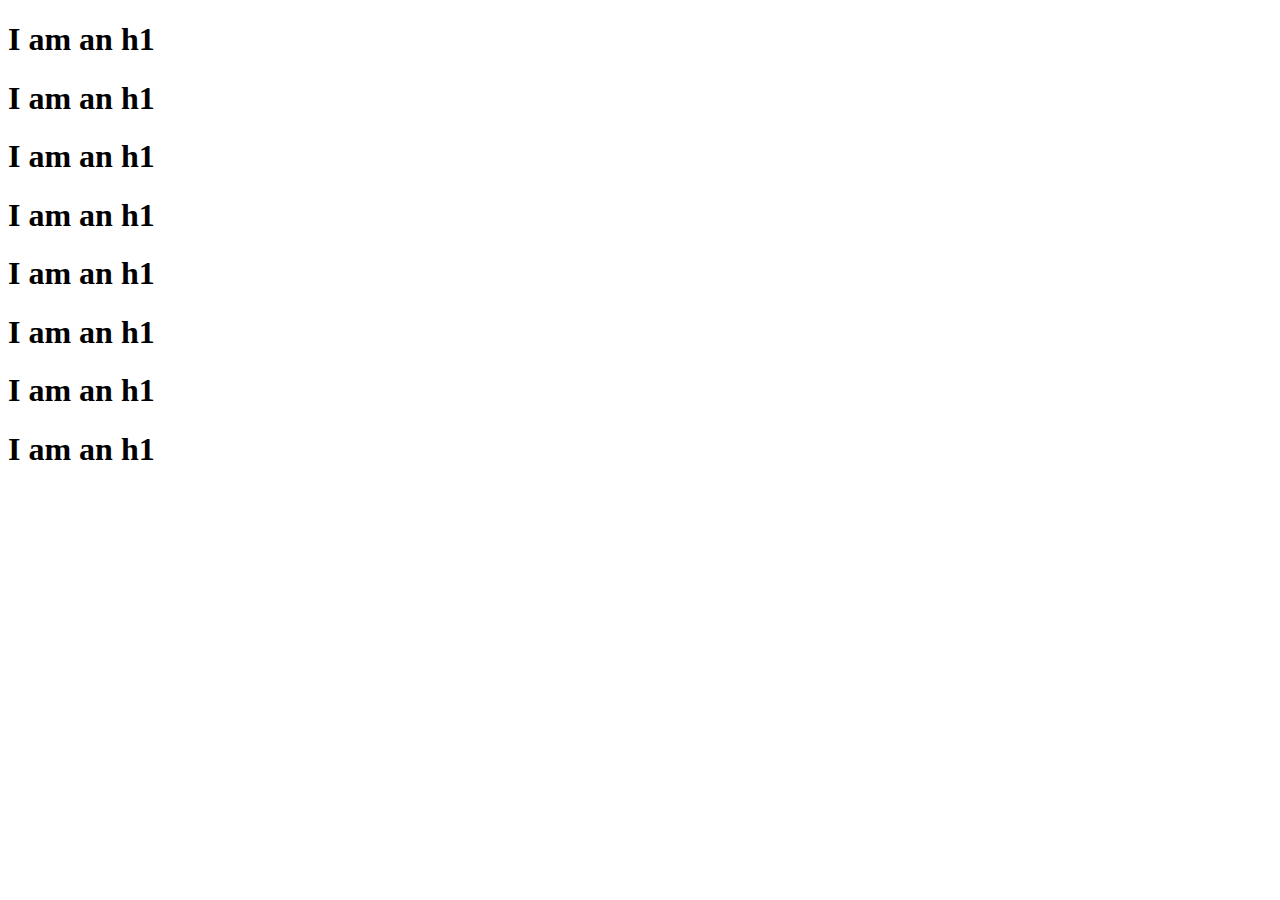
<file: 02_Colors/index.html>
<!doctype html>
<html lang="en">

<head>
    <!-- Required meta tags -->
    <meta charset="utf-8">
    <meta name="viewport" content="width=device-width, initial-scale=1, shrink-to-fit=no">

    <!-- Bootstrap CSS -->
    <link rel="stylesheet" href="https://stackpath.bootstrapcdn.com/bootstrap/4.1.3/css/bootstrap.min.css" integrity="sha384-MCw98/SFnGE8fJT3GXwEOngsV7Zt27NXFoaoApmYm81iuXoPkFOJwJ8ERdknLPMO"
        crossorigin="anonymous">

    <title>Colors</title>
</head>

<body>
    <div class="container">
        <h1 class="text-primary">I am an h1</h1>
        <h1 class="text-danger">I am an h1</h1>
        <h1 class="text-info">I am an h1</h1>
        <h1 class="text-success">I am an h1</h1>
        <h1 class="text-warning">I am an h1</h1>
        <h1 class="text-white bg-dark">I am an h1</h1>
        <h1 class="text-success">I am an h1</h1>
        <h1 class="bg-light">I am an h1</h1>
    </div>

    <!-- Optional JavaScript -->
    <!-- jQuery first, then Popper.js, then Bootstrap JS -->
    <script src="https://code.jquery.com/jquery-3.3.1.slim.min.js" integrity="sha384-q8i/X+965DzO0rT7abK41JStQIAqVgRVzpbzo5smXKp4YfRvH+8abtTE1Pi6jizo"
        crossorigin="anonymous"></script>
    <script src="https://cdnjs.cloudflare.com/ajax/libs/popper.js/1.14.3/umd/popper.min.js" integrity="sha384-ZMP7rVo3mIykV+2+9J3UJ46jBk0WLaUAdn689aCwoqbBJiSnjAK/l8WvCWPIPm49"
        crossorigin="anonymous"></script>
    <script src="https://stackpath.bootstrapcdn.com/bootstrap/4.1.3/js/bootstrap.min.js" integrity="sha384-ChfqqxuZUCnJSK3+MXmPNIyE6ZbWh2IMqE241rYiqJxyMiZ6OW/JmZQ5stwEULTy"
        crossorigin="anonymous"></script>
</body>

</html>
</file>
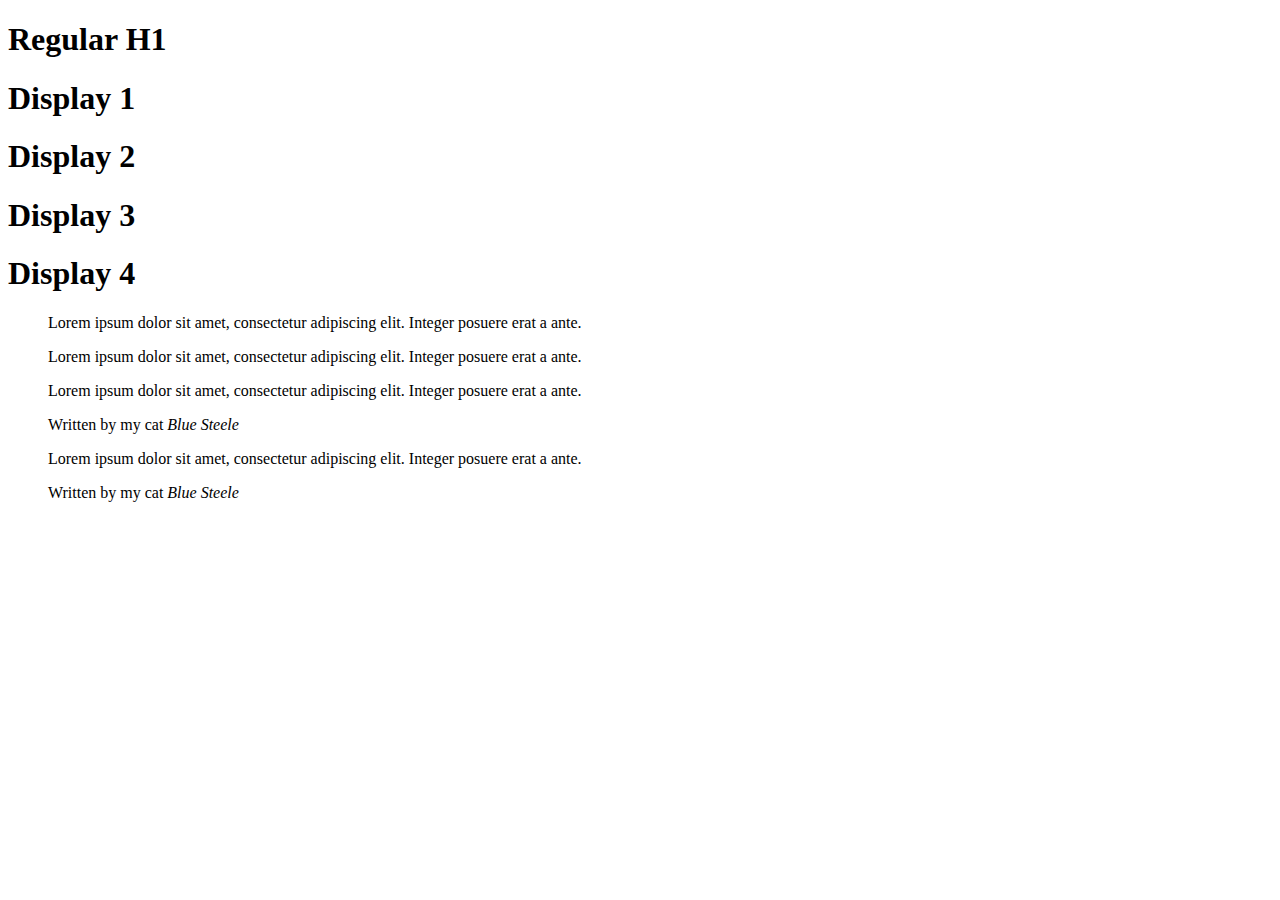
<file: 03_Typography/index.html>
<!doctype html>
<html lang="en">

<head>
    <!-- Required meta tags -->
    <meta charset="utf-8">
    <meta name="viewport" content="width=device-width, initial-scale=1, shrink-to-fit=no">

    <!-- Bootstrap CSS -->
    <link rel="stylesheet" href="https://stackpath.bootstrapcdn.com/bootstrap/4.1.3/css/bootstrap.min.css" integrity="sha384-MCw98/SFnGE8fJT3GXwEOngsV7Zt27NXFoaoApmYm81iuXoPkFOJwJ8ERdknLPMO"
        crossorigin="anonymous">

    <title>Typography</title>
</head>
 
<body>

    <div class="container">
    <!-- Display Headings -->
    <h1>Regular H1</h1>
    <h1 class="display-1 text-info">Display 1</h1>
    <h1 class="display-2">Display 2</h1>
    <h1 class="display-3">Display 3</h1>
    <h1 class="display-4">Display 4</h1>

    <!-- Blockquotes -->
    <blockquote>
        <p class="mb-0">Lorem ipsum dolor sit amet, consectetur adipiscing elit. Integer posuere erat a ante.</p>
    </blockquote>

    <blockquote class="blockquote">
        <p class="mb-0">Lorem ipsum dolor sit amet, consectetur adipiscing elit. Integer posuere erat a ante.</p>
    </blockquote>

    <blockquote class="blockquote">
        <p class="mb-0">Lorem ipsum dolor sit amet, consectetur adipiscing elit. Integer posuere erat a ante.</p>
        <footer class="blockquote-footer">Written by my cat <cite title="Blue Steele">Blue Steele</cite></footer>
    </blockquote>

    <blockquote class="blockquote text-right">
        <p class="mb-0">Lorem ipsum dolor sit amet, consectetur adipiscing elit. Integer posuere erat a ante.</p>
        <footer class="blockquote-footer">Written by my cat <cite title="Blue Steele">Blue Steele</cite></footer>
    </blockquote>
    </div>

    <!-- Optional JavaScript -->
    <!-- jQuery first, then Popper.js, then Bootstrap JS -->
    <script src="https://code.jquery.com/jquery-3.3.1.slim.min.js" integrity="sha384-q8i/X+965DzO0rT7abK41JStQIAqVgRVzpbzo5smXKp4YfRvH+8abtTE1Pi6jizo"
        crossorigin="anonymous"></script>
    <script src="https://cdnjs.cloudflare.com/ajax/libs/popper.js/1.14.3/umd/popper.min.js" integrity="sha384-ZMP7rVo3mIykV+2+9J3UJ46jBk0WLaUAdn689aCwoqbBJiSnjAK/l8WvCWPIPm49"
        crossorigin="anonymous"></script>
    <script src="https://stackpath.bootstrapcdn.com/bootstrap/4.1.3/js/bootstrap.min.js" integrity="sha384-ChfqqxuZUCnJSK3+MXmPNIyE6ZbWh2IMqE241rYiqJxyMiZ6OW/JmZQ5stwEULTy"
        crossorigin="anonymous"></script>
</body>

</html>
</file>
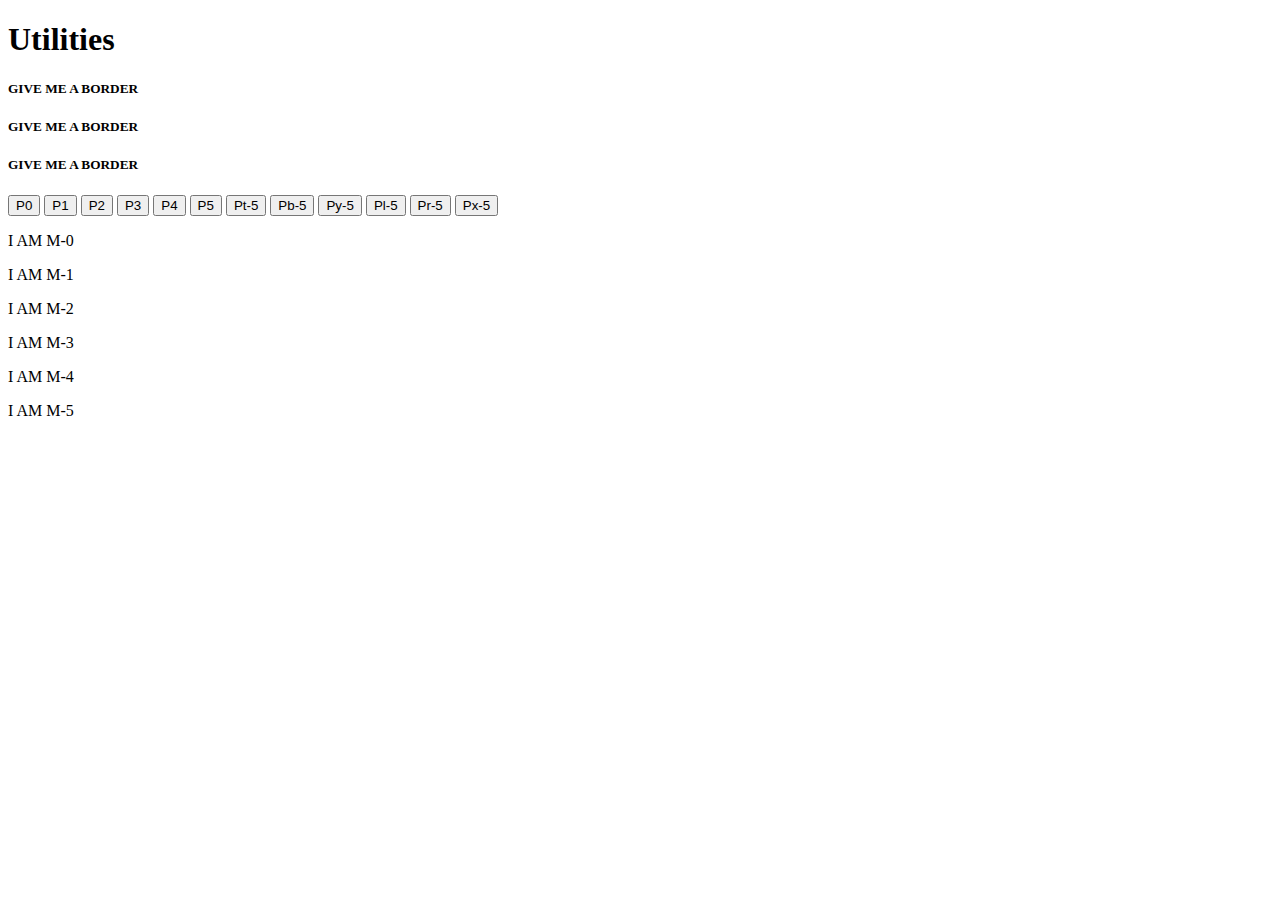
<file: 04_Utilities/index.html>
<!doctype html>
<html lang="en">

<head>
    <!-- Required meta tags -->
    <meta charset="utf-8">
    <meta name="viewport" content="width=device-width, initial-scale=1, shrink-to-fit=no">

    <!-- Bootstrap CSS -->
    <link rel="stylesheet" href="https://stackpath.bootstrapcdn.com/bootstrap/4.1.3/css/bootstrap.min.css" integrity="sha384-MCw98/SFnGE8fJT3GXwEOngsV7Zt27NXFoaoApmYm81iuXoPkFOJwJ8ERdknLPMO"
        crossorigin="anonymous">

    <title>Utilities</title>
</head>
 
<body>
    <div class="container">
        <h1 class="text-center display-1">Utilities</h1>
        <!-- Border -->
        <h5 class="border border-danger rounded-top">GIVE ME A BORDER</h5>
        <h5 class="border-top border-info">GIVE ME A BORDER</h5>
        <h5 class="border border-left-0 border-warning">GIVE ME A BORDER</h5>
        <!-- Padding -->
        <button class="btn btn-info p-0">P0</button>
        <button class="btn btn-info p-1">P1</button>
        <button class="btn btn-info p-2">P2</button>
        <button class="btn btn-info p-3">P3</button>
        <button class="btn btn-info p-4">P4</button>
        <button class="btn btn-info p-5">P5</button>

        <button class="btn btn-info pt-5">Pt-5</button>
        <button class="btn btn-info pb-5">Pb-5</button>
        <button class="btn btn-info py-5">Py-5</button>
        <button class="btn btn-info pl-5">Pl-5</button>
        <button class="btn btn-info pr-5">Pr-5</button>
        <button class="btn btn-info px-5">Px-5</button>
        <!-- Margin -->
        <p class="bg-success text-white m-0">I AM M-0</p>
        <p class="bg-success text-white m-1">I AM M-1</p>
        <p class="bg-success text-white m-2">I AM M-2</p>
        <p class="bg-success text-white m-3">I AM M-3</p>
        <p class="bg-success text-white m-4">I AM M-4</p>
        <p class="bg-success text-white m-5">I AM M-5</p>
    </div>
        <!-- Optional JavaScript -->
        <!-- jQuery first, then Popper.js, then Bootstrap JS -->
    <script src="https://code.jquery.com/jquery-3.3.1.slim.min.js" integrity="sha384-q8i/X+965DzO0rT7abK41JStQIAqVgRVzpbzo5smXKp4YfRvH+8abtTE1Pi6jizo"
        crossorigin="anonymous"></script>
    <script src="https://cdnjs.cloudflare.com/ajax/libs/popper.js/1.14.3/umd/popper.min.js" integrity="sha384-ZMP7rVo3mIykV+2+9J3UJ46jBk0WLaUAdn689aCwoqbBJiSnjAK/l8WvCWPIPm49"
        crossorigin="anonymous"></script>
    <script src="https://stackpath.bootstrapcdn.com/bootstrap/4.1.3/js/bootstrap.min.js" integrity="sha384-ChfqqxuZUCnJSK3+MXmPNIyE6ZbWh2IMqE241rYiqJxyMiZ6OW/JmZQ5stwEULTy"
        crossorigin="anonymous"></script>
</body>

</html>
</file>
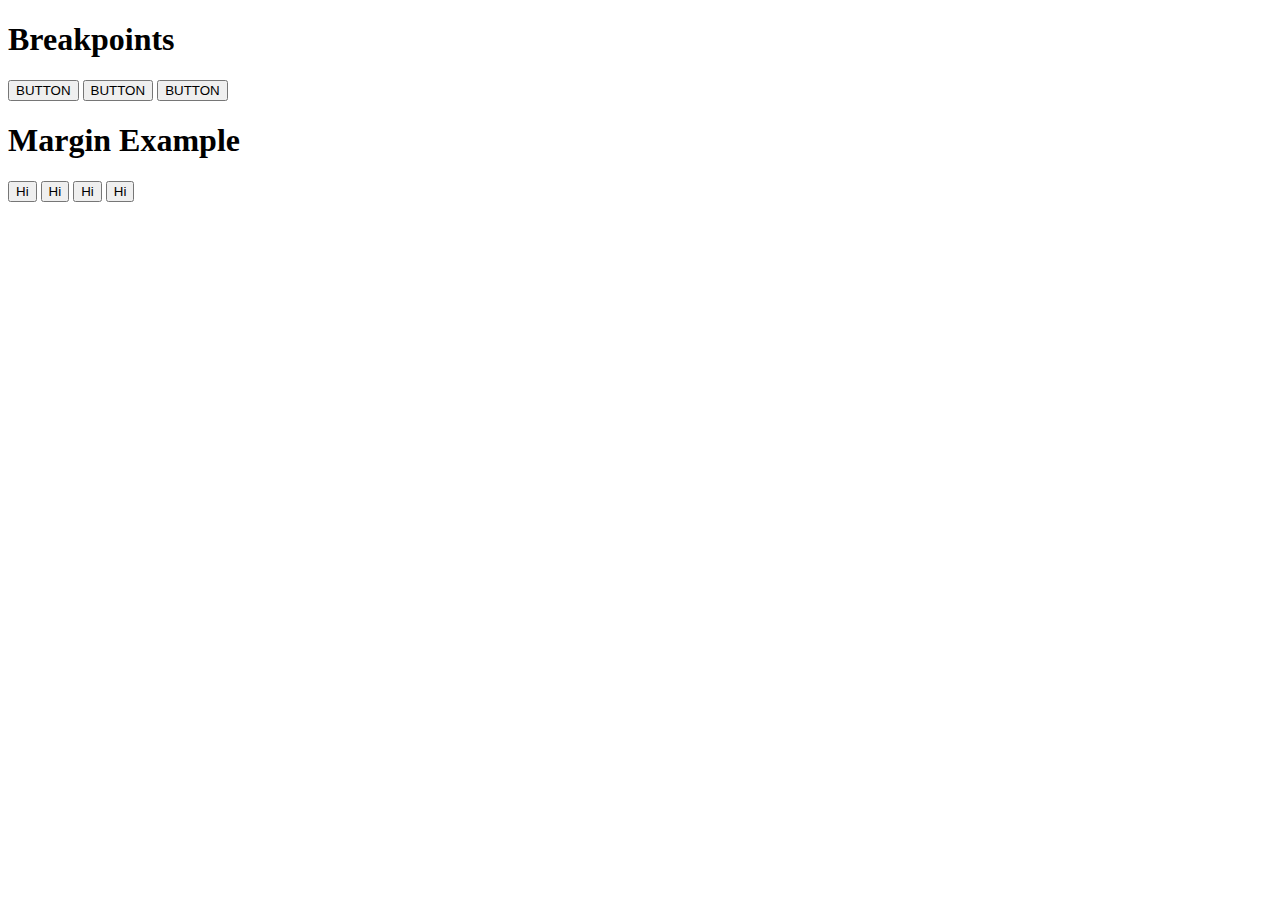
<file: 05_Breakpoints/index.html>
<!doctype html>
<html lang="en">

<head>
    <!-- Required meta tags -->
    <meta charset="utf-8">
    <meta name="viewport" content="width=device-width, initial-scale=1, shrink-to-fit=no">

    <!-- Bootstrap CSS -->
    <link rel="stylesheet" href="https://stackpath.bootstrapcdn.com/bootstrap/4.1.3/css/bootstrap.min.css" integrity="sha384-MCw98/SFnGE8fJT3GXwEOngsV7Zt27NXFoaoApmYm81iuXoPkFOJwJ8ERdknLPMO"
        crossorigin="anonymous">

    <title>Breakpoints</title>
</head>

<body>
    <div class="container text-center">
        <h1 class="display-3">Breakpoints</h1>
        <button class="btn btn-warning p-sm-5 p-md-0 p-lg-5 p-xl-0">BUTTON</button>
        <button class="btn btn-danger p-0 p-sm-2 p-md-3 p-lg-4 p-xl-5">BUTTON</button>
        <button class="btn btn-success p-0 pl-sm-5 pt-md-5 pr-lg-5 pb-xl-5">BUTTON</button>
        
        <h1>Margin Example</h1>
        <button class="btn btn-primary p-4 mx-0 mx-sm-2 mx-md-3 mx-lg-4 mx-xl-5">Hi</button>
        <button class="btn btn-primary p-4 mx-0 mx-sm-2 mx-md-3 mx-lg-4 mx-xl-5">Hi</button>
        <button class="btn btn-primary p-4 mx-0 mx-sm-2 mx-md-3 mx-lg-4 mx-xl-5">Hi</button>
        <button class="btn btn-primary p-4 mx-0 mx-sm-2 mx-md-3 mx-lg-4 mx-xl-5">Hi</button>
    </div>


        <!-- Optional JavaScript -->
        <!-- jQuery first, then Popper.js, then Bootstrap JS -->
        <script src="https://code.jquery.com/jquery-3.3.1.slim.min.js" integrity="sha384-q8i/X+965DzO0rT7abK41JStQIAqVgRVzpbzo5smXKp4YfRvH+8abtTE1Pi6jizo"
            crossorigin="anonymous"></script>
        <script src="https://cdnjs.cloudflare.com/ajax/libs/popper.js/1.14.3/umd/popper.min.js" integrity="sha384-ZMP7rVo3mIykV+2+9J3UJ46jBk0WLaUAdn689aCwoqbBJiSnjAK/l8WvCWPIPm49"
            crossorigin="anonymous"></script>
        <script src="https://stackpath.bootstrapcdn.com/bootstrap/4.1.3/js/bootstrap.min.js" integrity="sha384-ChfqqxuZUCnJSK3+MXmPNIyE6ZbWh2IMqE241rYiqJxyMiZ6OW/JmZQ5stwEULTy"
            crossorigin="anonymous"></script>
</body>

</html>
</file>
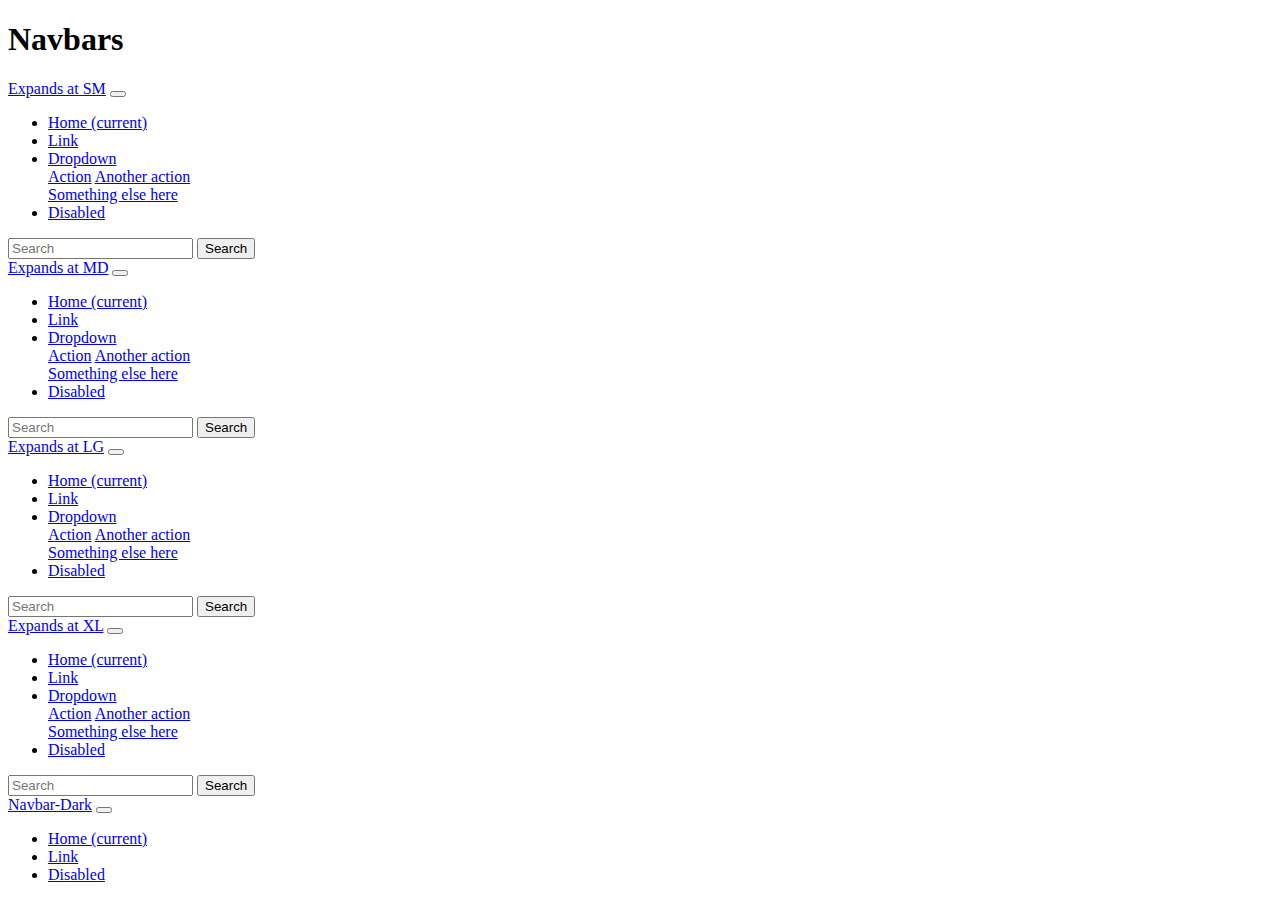
<file: 06_Navbars/index.html>
<!doctype html>
<html lang="en">

<head>
    <!-- Required meta tags -->
    <meta charset="utf-8">
    <meta name="viewport" content="width=device-width, initial-scale=1, shrink-to-fit=no">

    <!-- Bootstrap CSS -->
    <link rel="stylesheet" href="https://stackpath.bootstrapcdn.com/bootstrap/4.1.3/css/bootstrap.min.css" integrity="sha384-MCw98/SFnGE8fJT3GXwEOngsV7Zt27NXFoaoApmYm81iuXoPkFOJwJ8ERdknLPMO"
        crossorigin="anonymous">

    <title>Navbars</title>
</head>

<body>
    <div class="container">
        <h1 class="text-center display-3">Navbars</h1>
    </div>
    <nav class="navbar navbar-expand-sm navbar-light bg-light">
        <a class="navbar-brand" href="#">Expands at SM</a>
        <button class="navbar-toggler" type="button" data-toggle="collapse" data-target="#navbarSupportedContent"
            aria-controls="navbarSupportedContent" aria-expanded="false" aria-label="Toggle navigation">
            <span class="navbar-toggler-icon"></span>
        </button>
    
        <div class="collapse navbar-collapse" id="navbarSupportedContent">
            <ul class="navbar-nav mr-auto">
                <li class="nav-item active">
                    <a class="nav-link" href="#">Home <span class="sr-only">(current)</span></a>
                </li>
                <li class="nav-item">
                    <a class="nav-link" href="#">Link</a>
                </li>
                <li class="nav-item dropdown">
                    <a class="nav-link dropdown-toggle" href="#" id="navbarDropdown" role="button" data-toggle="dropdown"
                        aria-haspopup="true" aria-expanded="false">
                        Dropdown
                    </a>
                    <div class="dropdown-menu" aria-labelledby="navbarDropdown">
                        <a class="dropdown-item" href="#">Action</a>
                        <a class="dropdown-item" href="#">Another action</a>
                        <div class="dropdown-divider"></div>
                        <a class="dropdown-item" href="#">Something else here</a>
                    </div>
                </li>
                <li class="nav-item">
                    <a class="nav-link disabled" href="#">Disabled</a>
                </li>
            </ul>
            <form class="form-inline my-2 my-lg-0">
                <input class="form-control mr-sm-2" type="search" placeholder="Search" aria-label="Search">
                <button class="btn btn-outline-success my-2 my-sm-0" type="submit">Search</button>
            </form>
        </div>
    </nav>

    <nav class="navbar navbar-expand-md navbar-light bg-light">
        <a class="navbar-brand" href="#">Expands at MD</a>
        <button class="navbar-toggler" type="button" data-toggle="collapse" data-target="#navbarSupportedContent"
            aria-controls="navbarSupportedContent" aria-expanded="false" aria-label="Toggle navigation">
            <span class="navbar-toggler-icon"></span>
        </button>
    
        <div class="collapse navbar-collapse" id="navbarSupportedContent">
            <ul class="navbar-nav mr-auto">
                <li class="nav-item active">
                    <a class="nav-link" href="#">Home <span class="sr-only">(current)</span></a>
                </li>
                <li class="nav-item">
                    <a class="nav-link" href="#">Link</a>
                </li>
                <li class="nav-item dropdown">
                    <a class="nav-link dropdown-toggle" href="#" id="navbarDropdown" role="button" data-toggle="dropdown"
                        aria-haspopup="true" aria-expanded="false">
                        Dropdown
                    </a>
                    <div class="dropdown-menu" aria-labelledby="navbarDropdown">
                        <a class="dropdown-item" href="#">Action</a>
                        <a class="dropdown-item" href="#">Another action</a>
                        <div class="dropdown-divider"></div>
                        <a class="dropdown-item" href="#">Something else here</a>
                    </div>
                </li>
                <li class="nav-item">
                    <a class="nav-link disabled" href="#">Disabled</a>
                </li>
            </ul>
            <form class="form-inline my-2 my-lg-0">
                <input class="form-control mr-sm-2" type="search" placeholder="Search" aria-label="Search">
                <button class="btn btn-outline-success my-2 my-sm-0" type="submit">Search</button>
            </form>
        </div>
    </nav>

    <nav class="navbar navbar-expand-lg navbar-light bg-light">
        <a class="navbar-brand" href="#">Expands at LG</a>
        <button class="navbar-toggler" type="button" data-toggle="collapse" data-target="#navbarSupportedContent"
            aria-controls="navbarSupportedContent" aria-expanded="false" aria-label="Toggle navigation">
            <span class="navbar-toggler-icon"></span>
        </button>
    
        <div class="collapse navbar-collapse" id="navbarSupportedContent">
            <ul class="navbar-nav mr-auto">
                <li class="nav-item active">
                    <a class="nav-link" href="#">Home <span class="sr-only">(current)</span></a>
                </li>
                <li class="nav-item">
                    <a class="nav-link" href="#">Link</a>
                </li>
                <li class="nav-item dropdown">
                    <a class="nav-link dropdown-toggle" href="#" id="navbarDropdown" role="button" data-toggle="dropdown"
                        aria-haspopup="true" aria-expanded="false">
                        Dropdown
                    </a>
                    <div class="dropdown-menu" aria-labelledby="navbarDropdown">
                        <a class="dropdown-item" href="#">Action</a>
                        <a class="dropdown-item" href="#">Another action</a>
                        <div class="dropdown-divider"></div>
                        <a class="dropdown-item" href="#">Something else here</a>
                    </div>
                </li>
                <li class="nav-item">
                    <a class="nav-link disabled" href="#">Disabled</a>
                </li>
            </ul>
            <form class="form-inline my-2 my-lg-0">
                <input class="form-control mr-sm-2" type="search" placeholder="Search" aria-label="Search">
                <button class="btn btn-outline-success my-2 my-sm-0" type="submit">Search</button>
            </form>
        </div>
    </nav>

    <nav class="navbar navbar-expand-xl navbar-light bg-light">
        <a class="navbar-brand" href="#">Expands at XL</a>
        <button class="navbar-toggler" type="button" data-toggle="collapse" data-target="#navbarSupportedContent"
            aria-controls="navbarSupportedContent" aria-expanded="false" aria-label="Toggle navigation">
            <span class="navbar-toggler-icon"></span>
        </button>
    
        <div class="collapse navbar-collapse" id="navbarSupportedContent">
            <ul class="navbar-nav mr-auto">
                <li class="nav-item active">
                    <a class="nav-link" href="#">Home <span class="sr-only">(current)</span></a>
                </li>
                <li class="nav-item">
                    <a class="nav-link" href="#">Link</a>
                </li>
                <li class="nav-item dropdown">
                    <a class="nav-link dropdown-toggle" href="#" id="navbarDropdown" role="button" data-toggle="dropdown"
                        aria-haspopup="true" aria-expanded="false">
                        Dropdown
                    </a>
                    <div class="dropdown-menu" aria-labelledby="navbarDropdown">
                        <a class="dropdown-item" href="#">Action</a>
                        <a class="dropdown-item" href="#">Another action</a>
                        <div class="dropdown-divider"></div>
                        <a class="dropdown-item" href="#">Something else here</a>
                    </div>
                </li>
                <li class="nav-item">
                    <a class="nav-link disabled" href="#">Disabled</a>
                </li>
            </ul>
            <form class="form-inline my-2 my-lg-0">
                <input class="form-control mr-sm-2" type="search" placeholder="Search" aria-label="Search">
                <button class="btn btn-outline-success my-2 my-sm-0" type="submit">Search</button>
            </form>
        </div>
    </nav>

    <nav class="navbar navbar-expand-xl navbar-dark bg-info">
        <a class="navbar-brand" href="#">Navbar-Dark</a>
        <button class="navbar-toggler" type="button" data-toggle="collapse" data-target="#navbarSupportedContent"
            aria-controls="navbarSupportedContent" aria-expanded="false" aria-label="Toggle navigation">
            <span class="navbar-toggler-icon"></span>
        </button>
    
        <div class="collapse navbar-collapse" id="navbarSupportedContent">
            <ul class="navbar-nav mr-auto">
                <li class="nav-item active">
                    <a class="nav-link" href="#">Home <span class="sr-only">(current)</span></a>
                </li>
                <li class="nav-item">
                    <a class="nav-link" href="#">Link</a>
                </li>
                <li class="nav-item">
                    <a class="nav-link disabled" href="#">Disabled</a>
                </li>
            </ul>
        </div>
    </nav>


    <!-- Optional JavaScript -->
    <!-- jQuery first, then Popper.js, then Bootstrap JS -->
    <script src="https://code.jquery.com/jquery-3.3.1.slim.min.js" integrity="sha384-q8i/X+965DzO0rT7abK41JStQIAqVgRVzpbzo5smXKp4YfRvH+8abtTE1Pi6jizo"
        crossorigin="anonymous"></script>
    <script src="https://cdnjs.cloudflare.com/ajax/libs/popper.js/1.14.3/umd/popper.min.js" integrity="sha384-ZMP7rVo3mIykV+2+9J3UJ46jBk0WLaUAdn689aCwoqbBJiSnjAK/l8WvCWPIPm49"
        crossorigin="anonymous"></script>
    <script src="https://stackpath.bootstrapcdn.com/bootstrap/4.1.3/js/bootstrap.min.js" integrity="sha384-ChfqqxuZUCnJSK3+MXmPNIyE6ZbWh2IMqE241rYiqJxyMiZ6OW/JmZQ5stwEULTy"
        crossorigin="anonymous"></script>
</body>

</html>
</file>
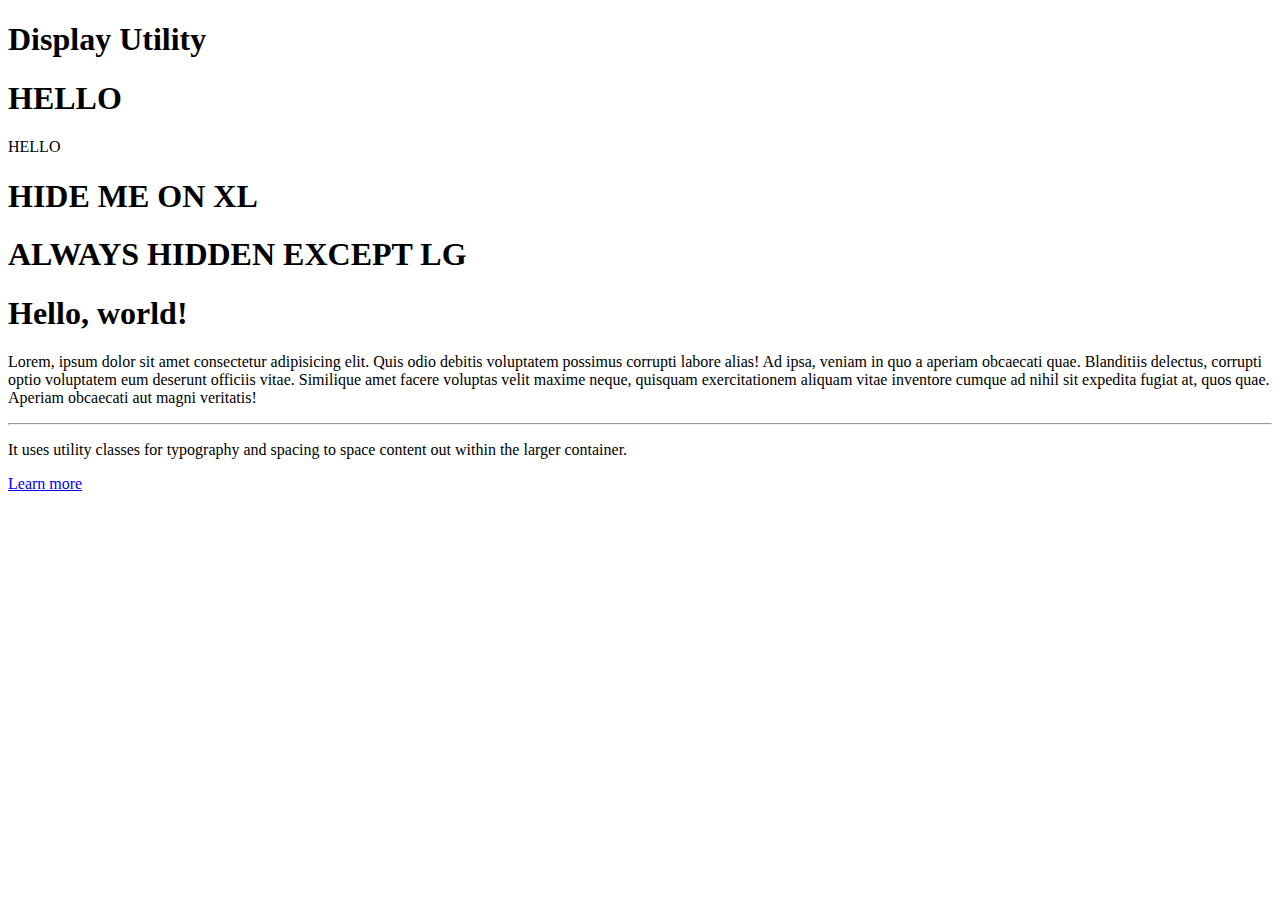
<file: 07_Display/index.html>
<!doctype html>
<html lang="en">

<head>
    <!-- Required meta tags -->
    <meta charset="utf-8">
    <meta name="viewport" content="width=device-width, initial-scale=1, shrink-to-fit=no">

    <!-- Bootstrap CSS -->
    <link rel="stylesheet" href="https://stackpath.bootstrapcdn.com/bootstrap/4.1.3/css/bootstrap.min.css" integrity="sha384-MCw98/SFnGE8fJT3GXwEOngsV7Zt27NXFoaoApmYm81iuXoPkFOJwJ8ERdknLPMO"
        crossorigin="anonymous">

    <title>Display</title>
</head>

<body>
    <div class="container">
        <h1 class="text-center display-4">Display Utility</h1>
        <h1 class="border border-danger d-inline">HELLO</h1>
        <span class="border border-success d-block">HELLO</span>
        <h1 class="d-xl-none">HIDE ME ON XL</h1>
        <h1 class="d-none d-lg-block d-xl-none">ALWAYS HIDDEN EXCEPT LG</h1>
    </div>

    <div class="container">
        <div class="jumbotron">
            <h1 class="display-4">Hello, world!</h1>
            <p class="lead d-none d-md-block">Lorem, ipsum dolor sit amet consectetur adipisicing elit. Quis odio debitis voluptatem possimus corrupti labore alias! Ad ipsa, veniam in quo a aperiam obcaecati quae. Blanditiis delectus, corrupti optio voluptatem eum deserunt officiis vitae. Similique amet facere voluptas velit maxime neque, quisquam exercitationem aliquam vitae inventore cumque ad nihil sit expedita fugiat at, quos quae. Aperiam obcaecati aut magni veritatis!</p>
            <hr class="my-4">
            <p>It uses utility classes for typography and spacing to space content out within the larger container.</p>
            <a class="btn btn-primary btn-lg" href="#" role="button">Learn more</a>
        </div>
    </div>



    <!-- Optional JavaScript -->
    <!-- jQuery first, then Popper.js, then Bootstrap JS -->
    <script src="https://code.jquery.com/jquery-3.3.1.slim.min.js" integrity="sha384-q8i/X+965DzO0rT7abK41JStQIAqVgRVzpbzo5smXKp4YfRvH+8abtTE1Pi6jizo"
        crossorigin="anonymous"></script>
    <script src="https://cdnjs.cloudflare.com/ajax/libs/popper.js/1.14.3/umd/popper.min.js" integrity="sha384-ZMP7rVo3mIykV+2+9J3UJ46jBk0WLaUAdn689aCwoqbBJiSnjAK/l8WvCWPIPm49"
        crossorigin="anonymous"></script>
    <script src="https://stackpath.bootstrapcdn.com/bootstrap/4.1.3/js/bootstrap.min.js" integrity="sha384-ChfqqxuZUCnJSK3+MXmPNIyE6ZbWh2IMqE241rYiqJxyMiZ6OW/JmZQ5stwEULTy"
        crossorigin="anonymous"></script>
</body>

</html>
</file>
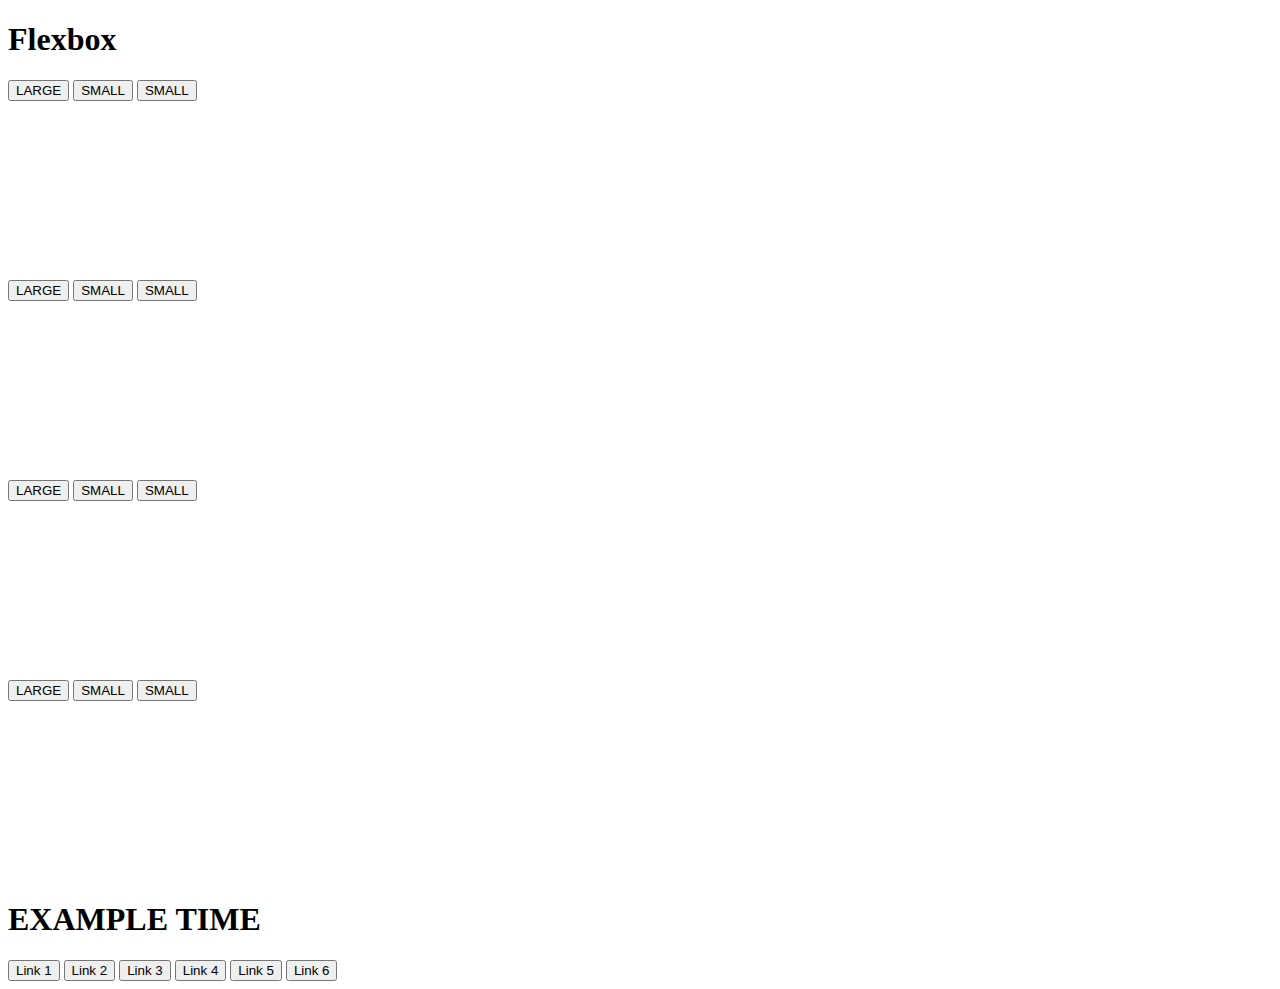
<file: 08_Flexbox/index.html>
<!doctype html>
<html lang="en">

<head>
    <!-- Required meta tags -->
    <meta charset="utf-8">
    <meta name="viewport" content="width=device-width, initial-scale=1, shrink-to-fit=no">

    <!-- Bootstrap CSS -->
    <link rel="stylesheet" href="https://stackpath.bootstrapcdn.com/bootstrap/4.1.3/css/bootstrap.min.css" integrity="sha384-MCw98/SFnGE8fJT3GXwEOngsV7Zt27NXFoaoApmYm81iuXoPkFOJwJ8ERdknLPMO"
        crossorigin="anonymous">

    <title>Flexbox</title>
</head>

<body>
    <div class="container">
        <h1 class="text-center display-4">Flexbox</h1>
        <div class="border border-dark d-flex flex-row justify-content-start align-items-end" style="height: 200px">
            <button class="btn btn-info btn-lg">LARGE</button>
            <button class="btn btn-primary">SMALL</button>
            <button class="btn btn-warning">SMALL</button>
        </div>

        <div class="border border-dark d-flex flex-row-reverse justify-content-start align-items-end" style="height: 200px">
            <button class="btn btn-info btn-lg">LARGE</button>
            <button class="btn btn-primary">SMALL</button>
            <button class="btn btn-warning">SMALL</button>
        </div>

        <div class="border border-dark d-flex flex-column justify-content-start align-items-end" style="height: 200px">
            <button class="btn btn-info btn-lg">LARGE</button>
            <button class="btn btn-primary">SMALL</button>
            <button class="btn btn-warning">SMALL</button>
        </div>

        <div class="border border-dark d-flex flex-column-reverse justify-content-start align-items-end" style="height: 200px">
            <button class="btn btn-info btn-lg">LARGE</button>
            <button class="btn btn-primary">SMALL</button>
            <button class="btn btn-warning">SMALL</button>
        </div>

        <h1 class="display-4 text-center">EXAMPLE TIME</h1>
        <div class="d-flex flex-column flex-md-row justify-content-between">
            <button class="btn btn-dark btn-lg">Link 1</button>
            <button class="btn btn-dark btn-lg">Link 2</button>
            <button class="btn btn-dark btn-lg">Link 3</button>
            <button class="btn btn-dark btn-lg">Link 4</button>
            <button class="btn btn-dark btn-lg">Link 5</button>
            <button class="btn btn-dark btn-lg">Link 6</button>
        </div>
    </div>
    <!-- Optional JavaScript -->
    <!-- jQuery first, then Popper.js, then Bootstrap JS -->
    <script src="https://code.jquery.com/jquery-3.3.1.slim.min.js" integrity="sha384-q8i/X+965DzO0rT7abK41JStQIAqVgRVzpbzo5smXKp4YfRvH+8abtTE1Pi6jizo"
        crossorigin="anonymous"></script>
    <script src="https://cdnjs.cloudflare.com/ajax/libs/popper.js/1.14.3/umd/popper.min.js" integrity="sha384-ZMP7rVo3mIykV+2+9J3UJ46jBk0WLaUAdn689aCwoqbBJiSnjAK/l8WvCWPIPm49"
        crossorigin="anonymous"></script>
    <script src="https://stackpath.bootstrapcdn.com/bootstrap/4.1.3/js/bootstrap.min.js" integrity="sha384-ChfqqxuZUCnJSK3+MXmPNIyE6ZbWh2IMqE241rYiqJxyMiZ6OW/JmZQ5stwEULTy"
        crossorigin="anonymous"></script>
</body>

</html>
</file>
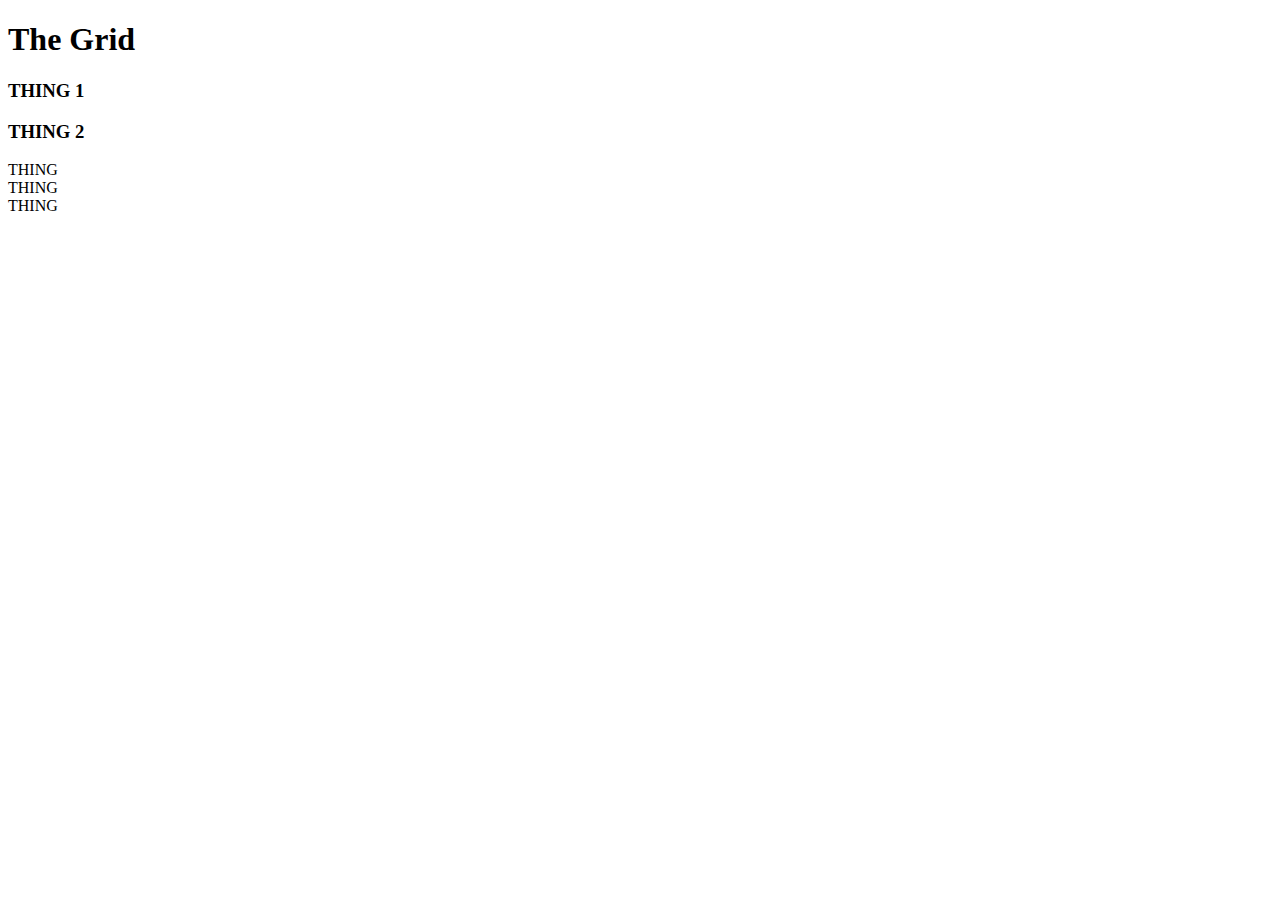
<file: 10_Grid/index.html>
<!doctype html>
<html lang="en">

<head>
    <!-- Required meta tags -->
    <meta charset="utf-8">
    <meta name="viewport" content="width=device-width, initial-scale=1, shrink-to-fit=no">

    <!-- Bootstrap CSS -->
    <link rel="stylesheet" href="https://stackpath.bootstrapcdn.com/bootstrap/4.1.3/css/bootstrap.min.css" integrity="sha384-MCw98/SFnGE8fJT3GXwEOngsV7Zt27NXFoaoApmYm81iuXoPkFOJwJ8ERdknLPMO"
        crossorigin="anonymous">

    <title>The Grid</title>
</head>

<body>
    <div class="container">
        <h1 class="text-center display-4">The Grid</h1>
        <div class="row border border-danger">
            <h3 class="col-sm-6 col-xl-3 bg-info m-0">THING 1</h3>
            <h3 class="col-sm-6 col-xl-9 bg-warning m-0">THING 2</h3>
        </div>
        <div class="row my-5">
            <div class="col bg-primary">THING</div>
            <div class="col-6 bg-info">THING</div>
            <div class="col bg-success">THING</div>
        </div>
    </div>
    <!-- Optional JavaScript -->
    <!-- jQuery first, then Popper.js, then Bootstrap JS -->
    <script src="https://code.jquery.com/jquery-3.3.1.slim.min.js" integrity="sha384-q8i/X+965DzO0rT7abK41JStQIAqVgRVzpbzo5smXKp4YfRvH+8abtTE1Pi6jizo"
        crossorigin="anonymous"></script>
    <script src="https://cdnjs.cloudflare.com/ajax/libs/popper.js/1.14.3/umd/popper.min.js" integrity="sha384-ZMP7rVo3mIykV+2+9J3UJ46jBk0WLaUAdn689aCwoqbBJiSnjAK/l8WvCWPIPm49"
        crossorigin="anonymous"></script>
    <script src="https://stackpath.bootstrapcdn.com/bootstrap/4.1.3/js/bootstrap.min.js" integrity="sha384-ChfqqxuZUCnJSK3+MXmPNIyE6ZbWh2IMqE241rYiqJxyMiZ6OW/JmZQ5stwEULTy"
        crossorigin="anonymous"></script>
</body>

</html>
</file>
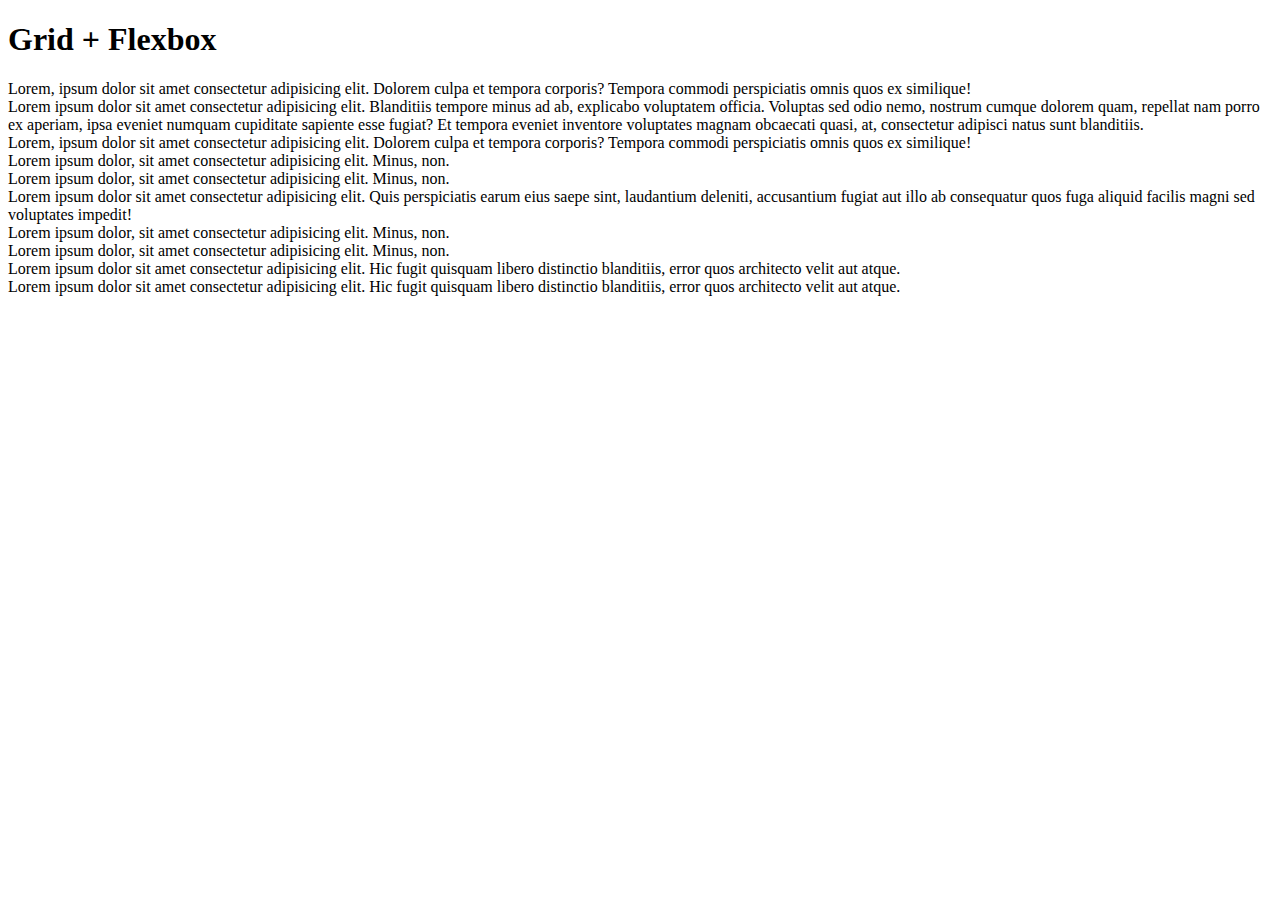
<file: 12_Grid_Flexbox/index.html>
<!doctype html>
<html lang="en">

<head>
    <!-- Required meta tags -->
    <meta charset="utf-8">
    <meta name="viewport" content="width=device-width, initial-scale=1, shrink-to-fit=no">

    <!-- Bootstrap CSS -->
    <link rel="stylesheet" href="https://stackpath.bootstrapcdn.com/bootstrap/4.1.3/css/bootstrap.min.css" integrity="sha384-MCw98/SFnGE8fJT3GXwEOngsV7Zt27NXFoaoApmYm81iuXoPkFOJwJ8ERdknLPMO"
        crossorigin="anonymous">

    <title>Grid + Flexbox</title>
</head>

<body>
    <div class="container">
        <h1 class="text-center display-4">Grid + Flexbox</h1>
        <div class="row border justify-content-around align-items-center">
            <div class="col-sm-3 bg-warning">
                Lorem, ipsum dolor sit amet consectetur adipisicing elit. Dolorem culpa et tempora corporis? Tempora commodi perspiciatis omnis quos ex similique!
            </div>
            <div class="col-sm-3 bg-info">
                Lorem ipsum dolor sit amet consectetur adipisicing elit. Blanditiis tempore minus ad ab, explicabo voluptatem officia. Voluptas sed odio nemo, nostrum cumque dolorem quam, repellat nam porro ex aperiam, ipsa eveniet numquam cupiditate sapiente esse fugiat? Et tempora eveniet inventore voluptates magnam obcaecati quasi, at, consectetur adipisci natus sunt blanditiis.            </div>
            <div class="col-sm-3 bg-warning">
                Lorem, ipsum dolor sit amet consectetur adipisicing elit. Dolorem culpa et tempora corporis? Tempora commodi perspiciatis omnis quos ex similique!
            </div>
        </div>
        <div class="row border justify-content-center align-items-end">
            <div class="col-2 bg-primary align-self-start">
                Lorem ipsum dolor, sit amet consectetur adipisicing elit. Minus, non.
            </div>
            <div class="col-2 bg-primary">
                Lorem ipsum dolor, sit amet consectetur adipisicing elit. Minus, non.
            </div>
            <div class="col-2 bg-success">
                Lorem ipsum dolor sit amet consectetur adipisicing elit. Quis perspiciatis earum eius saepe sint, laudantium deleniti, accusantium fugiat aut illo ab consequatur quos fuga aliquid facilis magni sed voluptates impedit!
            </div>
            <div class="col-2 bg-primary align-self-start">
                Lorem ipsum dolor, sit amet consectetur adipisicing elit. Minus, non.
            </div>
            <div class="col-2 bg-primary">
                Lorem ipsum dolor, sit amet consectetur adipisicing elit. Minus, non.
            </div>
        </div>

        <div class="row text-center justify-content-between">
            <div class="col-md-6 col-lg-5 bg-danger">
                Lorem ipsum dolor sit amet consectetur adipisicing elit. Hic fugit quisquam libero distinctio blanditiis, error quos architecto velit aut atque.
            </div>
            <div class="col-md-6 col-lg-5 bg-danger">
                Lorem ipsum dolor sit amet consectetur adipisicing elit. Hic fugit quisquam libero distinctio blanditiis, error quos architecto velit aut atque.
            </div>
        </div>
    </div>
    <!-- Optional JavaScript -->
    <!-- jQuery first, then Popper.js, then Bootstrap JS -->
    <script src="https://code.jquery.com/jquery-3.3.1.slim.min.js" integrity="sha384-q8i/X+965DzO0rT7abK41JStQIAqVgRVzpbzo5smXKp4YfRvH+8abtTE1Pi6jizo"
        crossorigin="anonymous"></script>
    <script src="https://cdnjs.cloudflare.com/ajax/libs/popper.js/1.14.3/umd/popper.min.js" integrity="sha384-ZMP7rVo3mIykV+2+9J3UJ46jBk0WLaUAdn689aCwoqbBJiSnjAK/l8WvCWPIPm49"
        crossorigin="anonymous"></script>
    <script src="https://stackpath.bootstrapcdn.com/bootstrap/4.1.3/js/bootstrap.min.js" integrity="sha384-ChfqqxuZUCnJSK3+MXmPNIyE6ZbWh2IMqE241rYiqJxyMiZ6OW/JmZQ5stwEULTy"
        crossorigin="anonymous"></script>
</body>

</html>
</file>
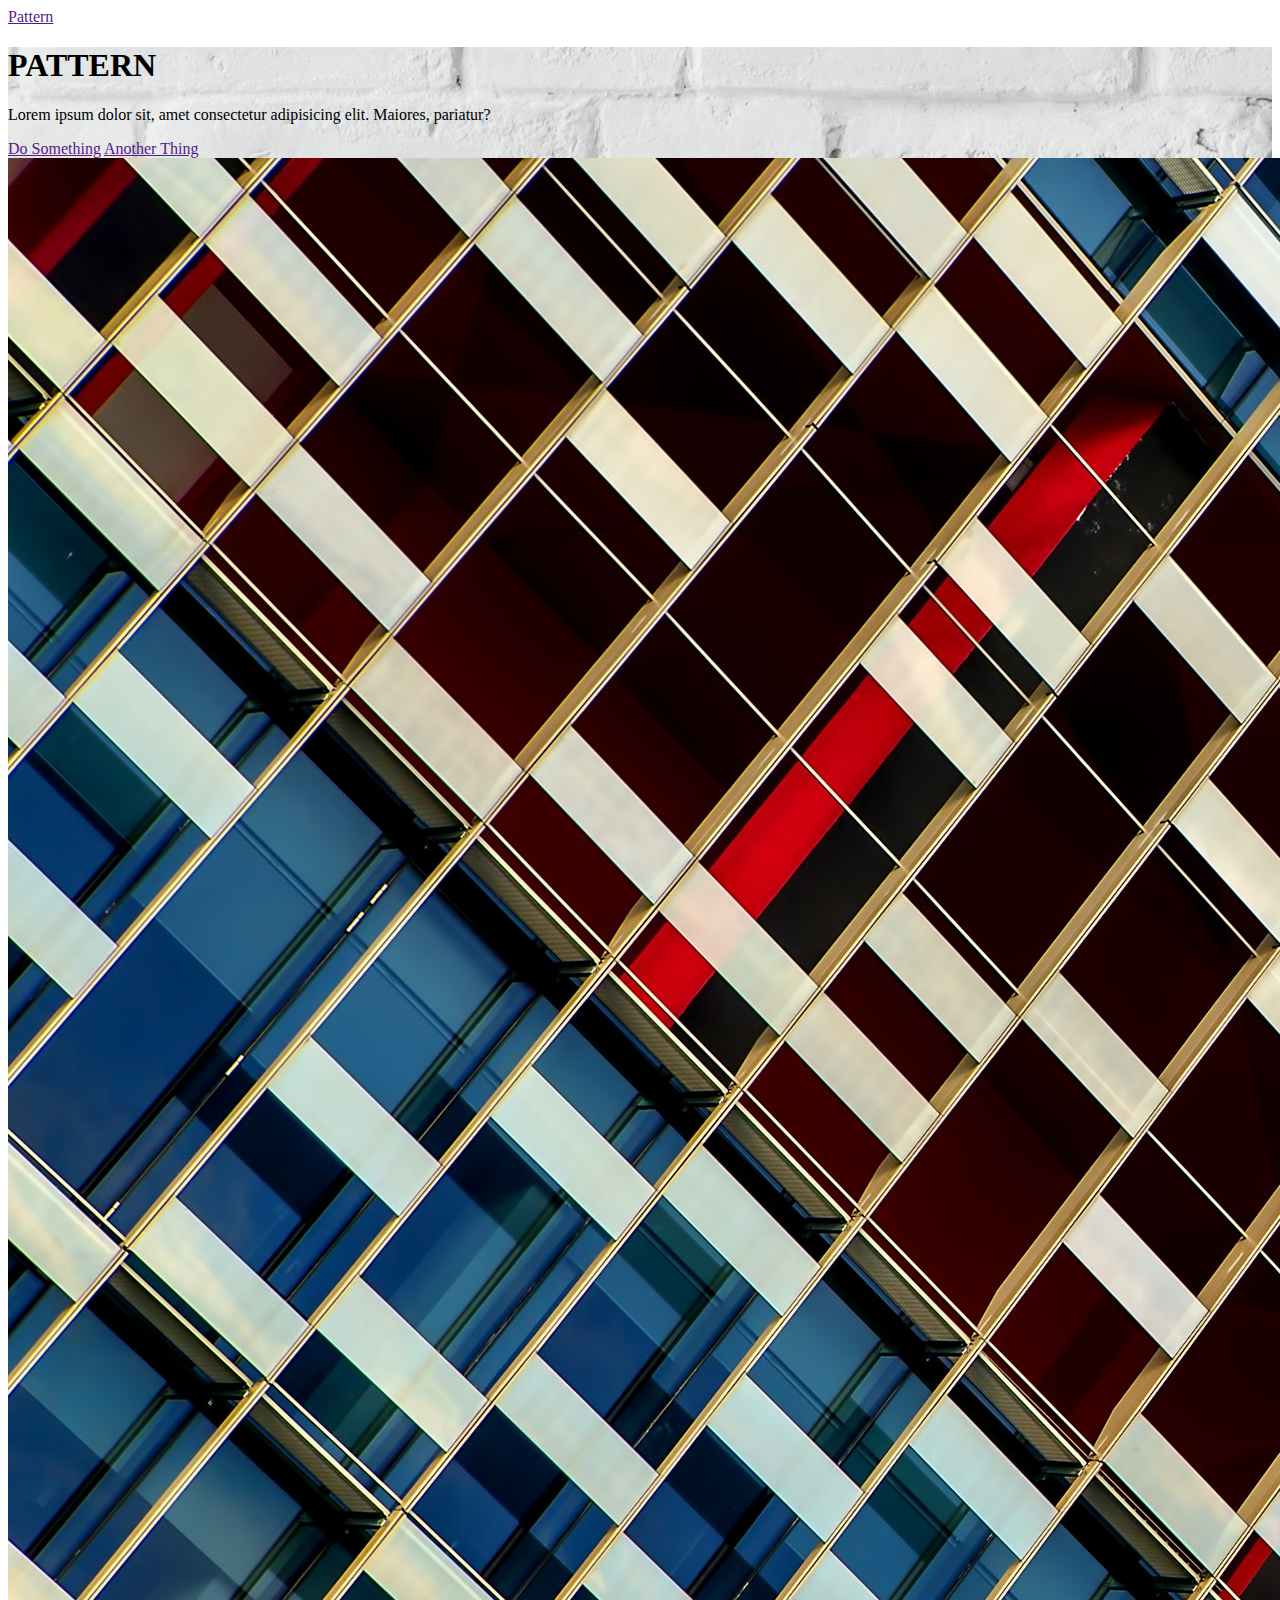
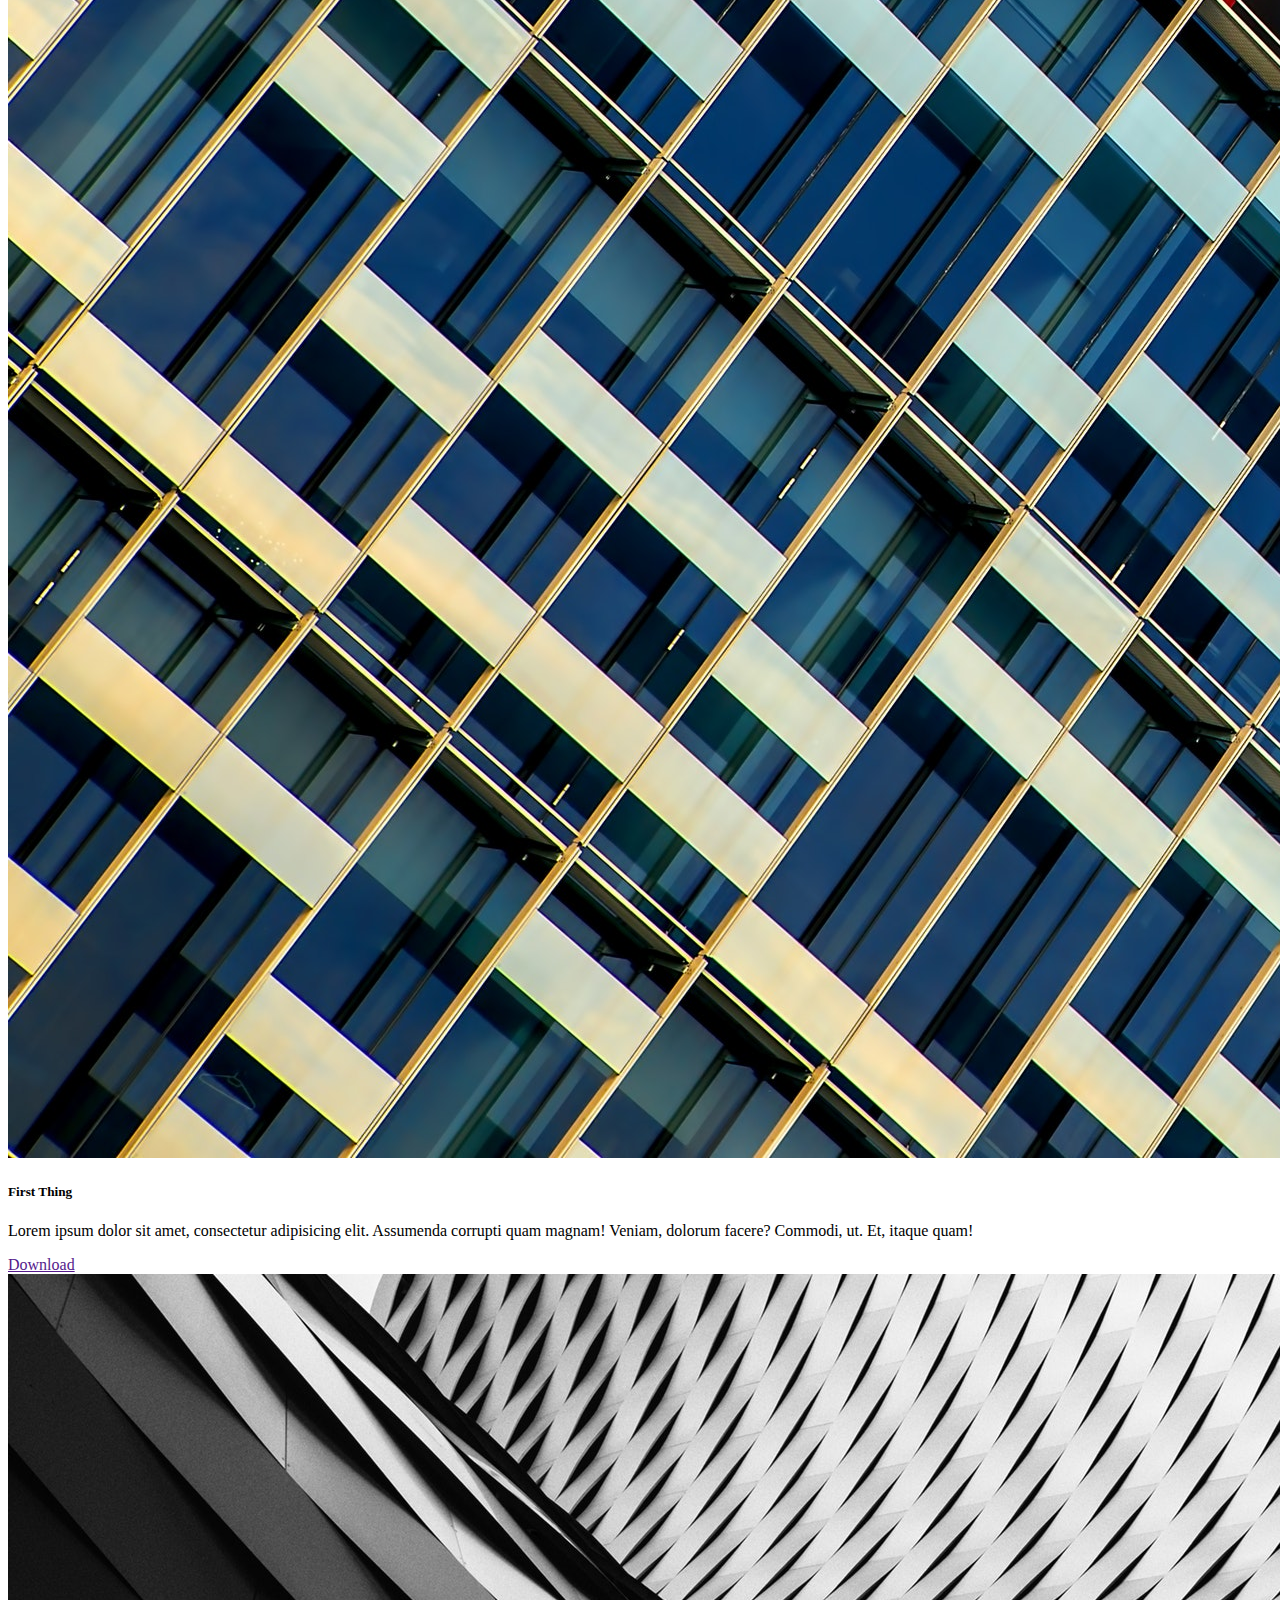
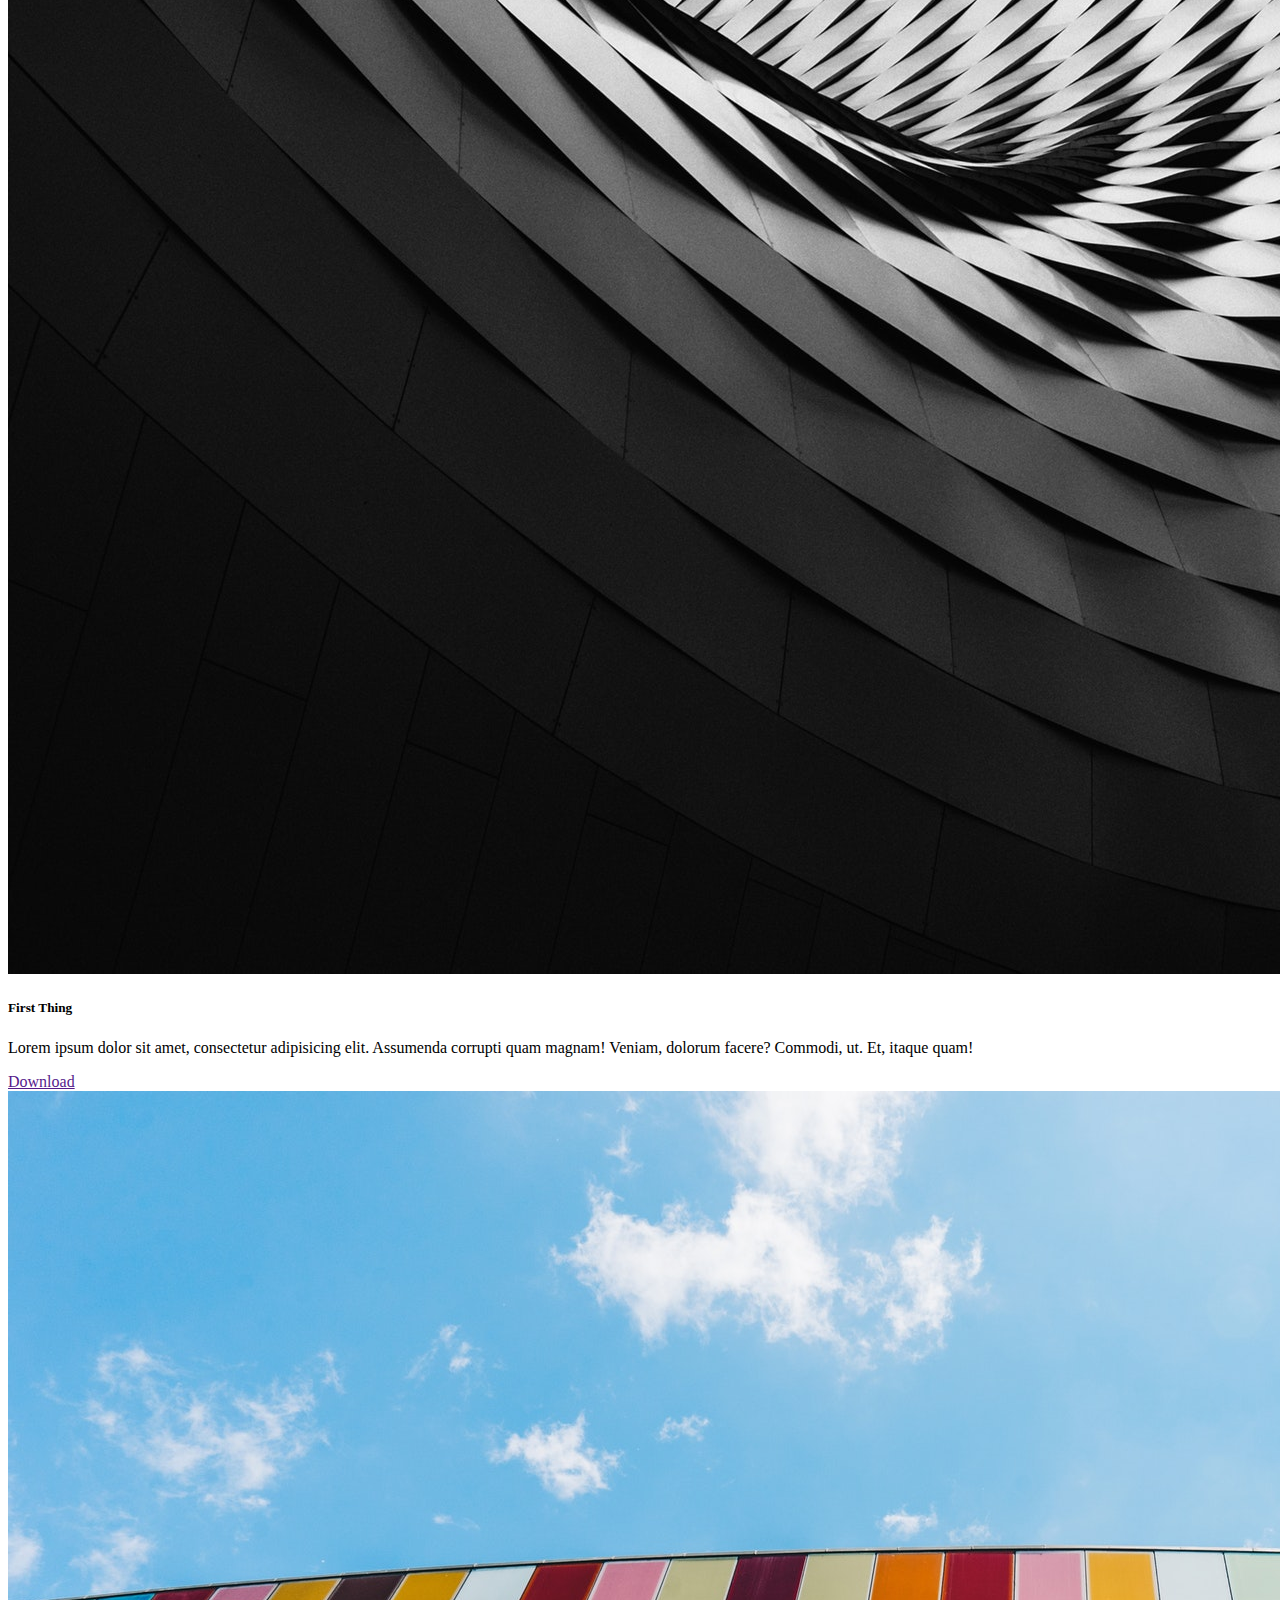
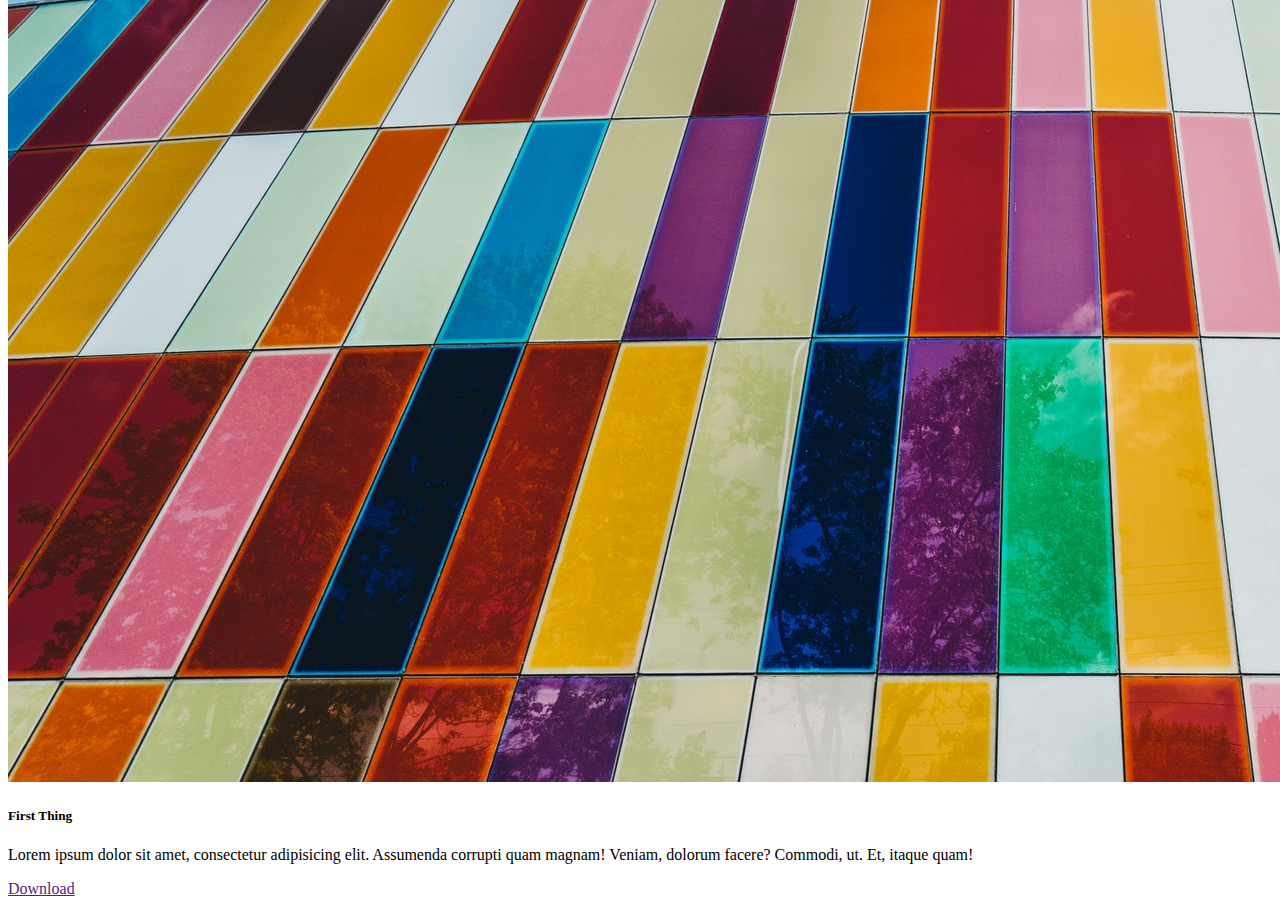
<file: 11_Pattern_Project/Final/index.html>
<!doctype html>
<html lang="en">

<head>
    <!-- Required meta tags -->
    <meta charset="utf-8">
    <meta name="viewport" content="width=device-width, initial-scale=1, shrink-to-fit=no">

    <!-- Bootstrap CSS -->
    <link rel="stylesheet" href="https://stackpath.bootstrapcdn.com/bootstrap/4.1.3/css/bootstrap.min.css" integrity="sha384-MCw98/SFnGE8fJT3GXwEOngsV7Zt27NXFoaoApmYm81iuXoPkFOJwJ8ERdknLPMO"
        crossorigin="anonymous">
    <link rel="stylesheet" href="https://use.fontawesome.com/releases/v5.4.1/css/all.css" integrity="sha384-5sAR7xN1Nv6T6+dT2mhtzEpVJvfS3NScPQTrOxhwjIuvcA67KV2R5Jz6kr4abQsz"
        crossorigin="anonymous">

    <style>
        #header {
            background: url("imgs/header.jpeg");
            /* background: url("imgs/header.jpeg") center center / cover no-repeat; */
        }
    </style>

    <title>Pattern</title>
</head>

<body>
    <nav class="navbar bg-dark navbar-dark">
        <div class="container">
            <a href="" class="navbar-brand"><i class="fas fa-binoculars mr-2"></i> Pattern</a>
        </div>
    </nav>

    <section id="header" class="jumbotron text-center">
        <h1 class="display-3">PATTERN</h1>
        <p class="lead">Lorem ipsum dolor sit, amet consectetur adipisicing elit. Maiores, pariatur?</p>
        <a href="" class="btn btn-primary">Do Something</a>
        <a href="" class="btn btn-success">Another Thing</a>
    </section>

    <section id="gallery">
       <div class="container">
            <div class="row">
                <div class="col-lg-4 mb-4">
                    <div class="card">
                        <img class="card-img-top" src="imgs/pattern1.jpeg" alt="">
                        <div class="card-body">
                            <h5 class="card-title">First Thing</h5>
                            <p class="card-text">Lorem ipsum dolor sit amet, consectetur adipisicing elit. Assumenda corrupti quam magnam!
                                Veniam, dolorum facere?
                                Commodi, ut. Et, itaque quam!</p>
                            <a href="" class="btn btn-outline-success btn-sm">Download</a>
                            <a href="" class="btn btn-outline-danger btn-sm"><i class="far fa-heart"></i></a>
                        </div>
                    </div>
                </div>
                <div class="col-lg-4 mb-4">
                    <div class="card">
                        <img class="card-img-top" src="imgs/pattern2.jpeg" alt="">
                        <div class="card-body">
                            <h5 class="card-title">First Thing</h5>
                            <p class="card-text">Lorem ipsum dolor sit amet, consectetur adipisicing elit. Assumenda corrupti quam magnam!
                                Veniam, dolorum facere?
                                Commodi, ut. Et, itaque quam!</p>
                            <a href="" class="btn btn-outline-success btn-sm">Download</a>
                            <a href="" class="btn btn-outline-danger btn-sm"><i class="far fa-heart"></i></a>
                        </div>
                    </div>
                </div>
                <div class="col-lg-4 mb-4">
                    <div class="card">
                        <img class="card-img-top" src="imgs/pattern3.jpeg" alt="">
                        <div class="card-body">
                            <h5 class="card-title">First Thing</h5>
                            <p class="card-text">Lorem ipsum dolor sit amet, consectetur adipisicing elit. Assumenda corrupti quam magnam!
                                Veniam, dolorum facere?
                                Commodi, ut. Et, itaque quam!</p>
                            <a href="" class="btn btn-outline-success btn-sm">Download</a>
                            <a href="" class="btn btn-outline-danger btn-sm"><i class="far fa-heart"></i></a>
                        </div>
                    </div>
                </div>
            </div>
       </div>
    </section>

    <!-- Optional JavaScript -->
    <!-- jQuery first, then Popper.js, then Bootstrap JS -->
    <script src="https://code.jquery.com/jquery-3.3.1.slim.min.js" integrity="sha384-q8i/X+965DzO0rT7abK41JStQIAqVgRVzpbzo5smXKp4YfRvH+8abtTE1Pi6jizo"
        crossorigin="anonymous"></script>
    <script src="https://cdnjs.cloudflare.com/ajax/libs/popper.js/1.14.3/umd/popper.min.js" integrity="sha384-ZMP7rVo3mIykV+2+9J3UJ46jBk0WLaUAdn689aCwoqbBJiSnjAK/l8WvCWPIPm49"
        crossorigin="anonymous"></script>
    <script src="https://stackpath.bootstrapcdn.com/bootstrap/4.1.3/js/bootstrap.min.js" integrity="sha384-ChfqqxuZUCnJSK3+MXmPNIyE6ZbWh2IMqE241rYiqJxyMiZ6OW/JmZQ5stwEULTy"
        crossorigin="anonymous"></script>
</body>

</html>
</file>
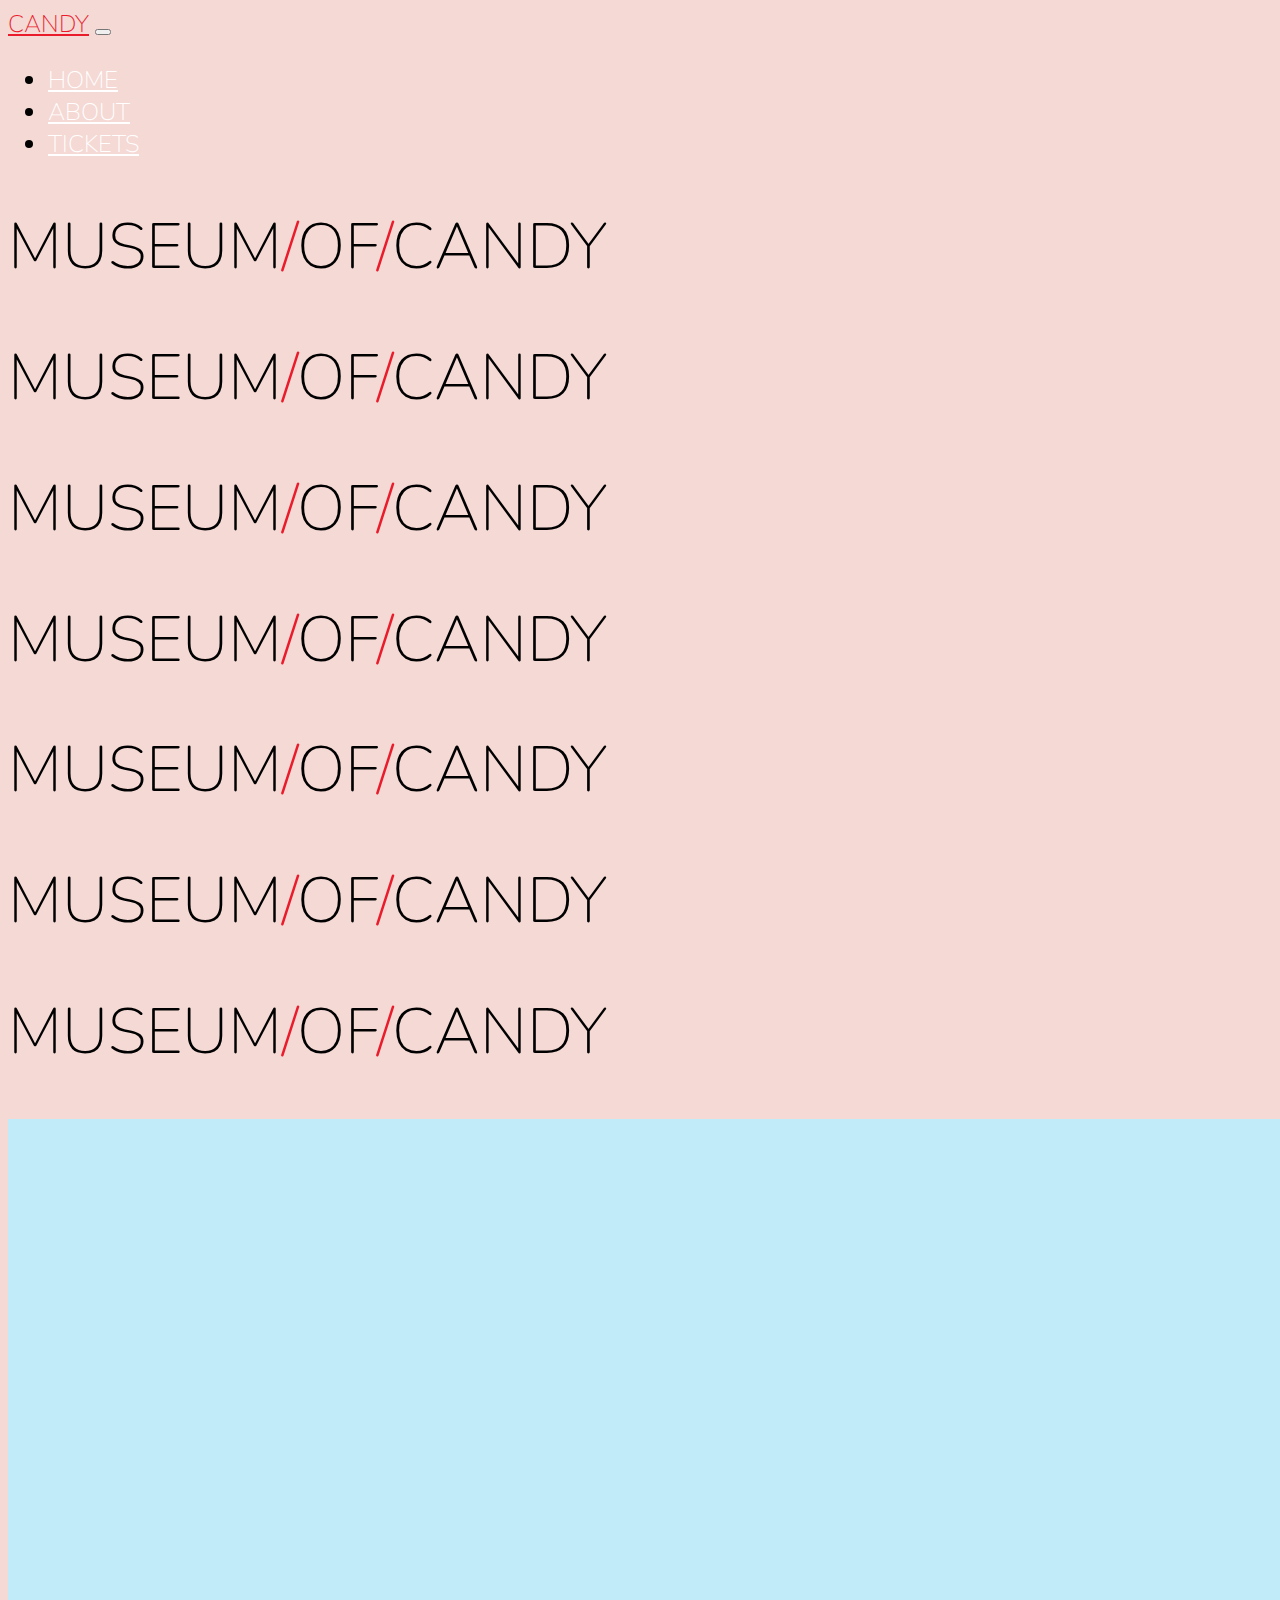
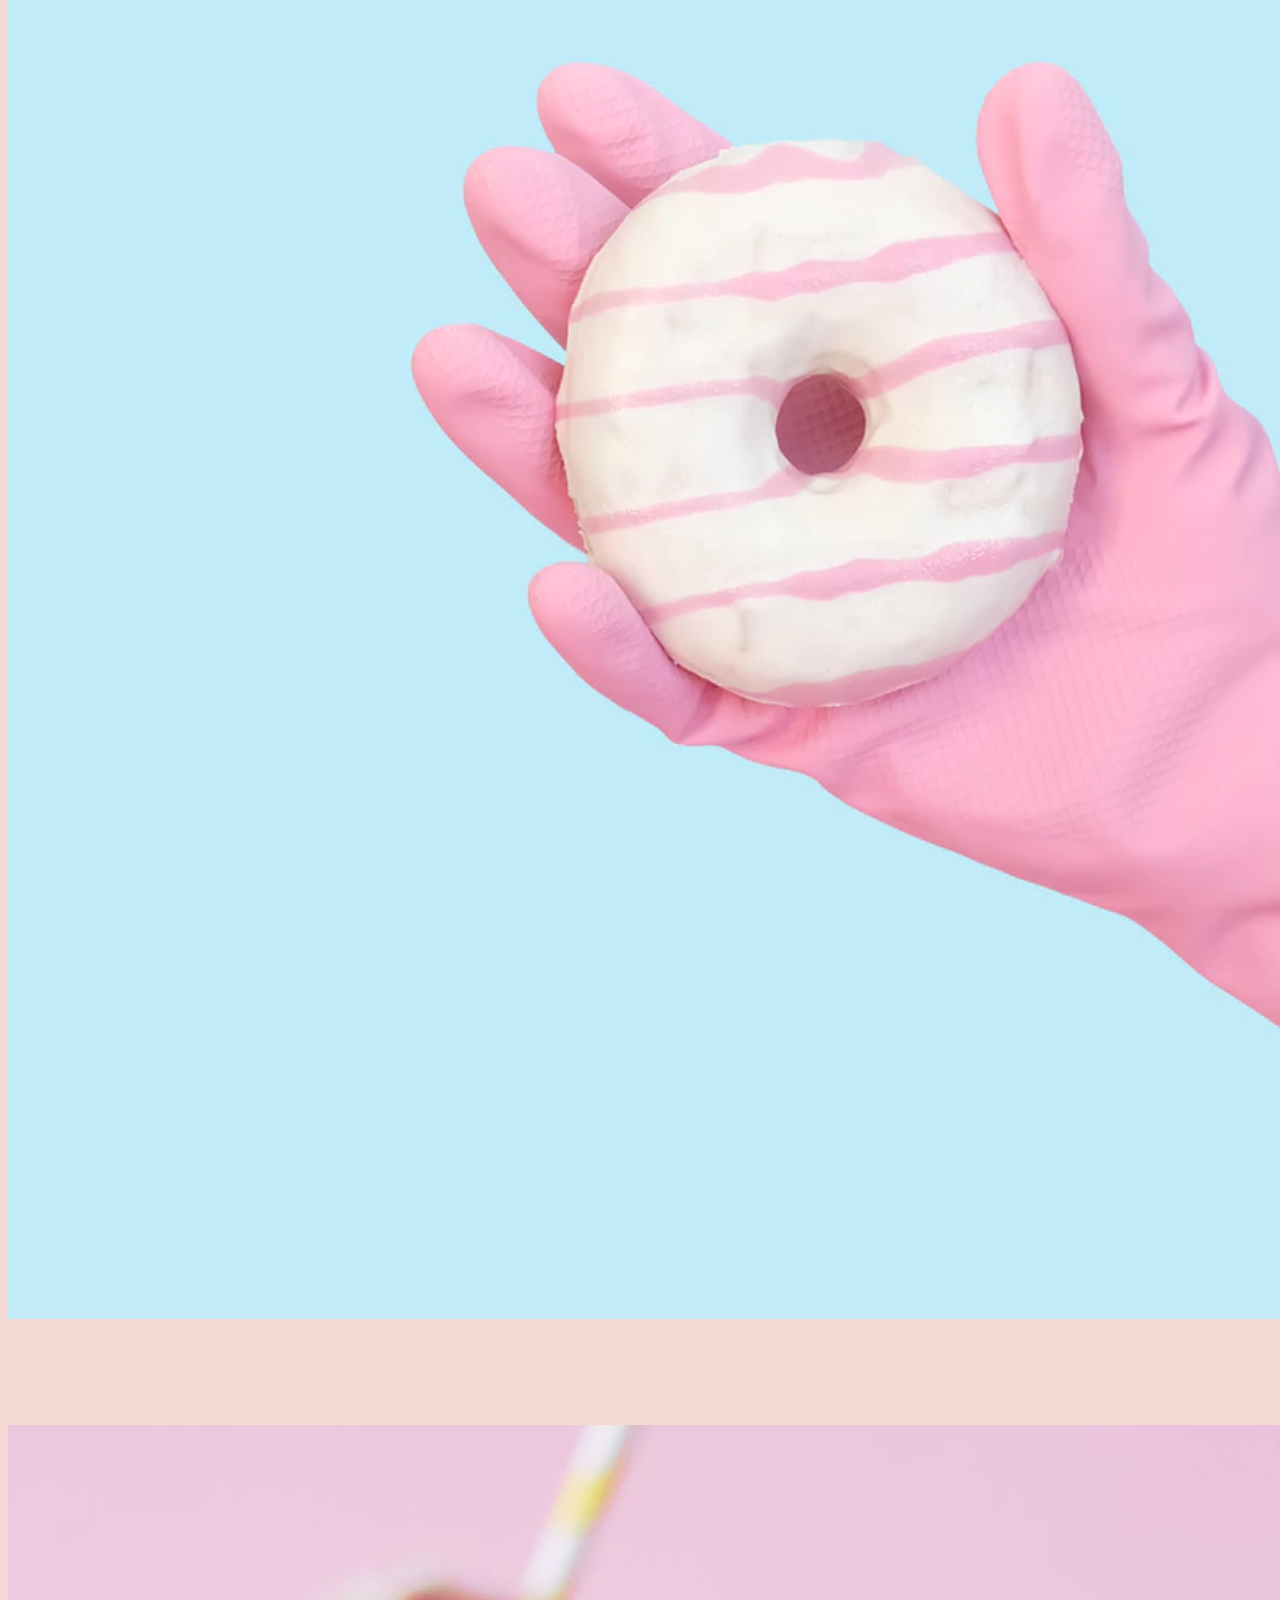
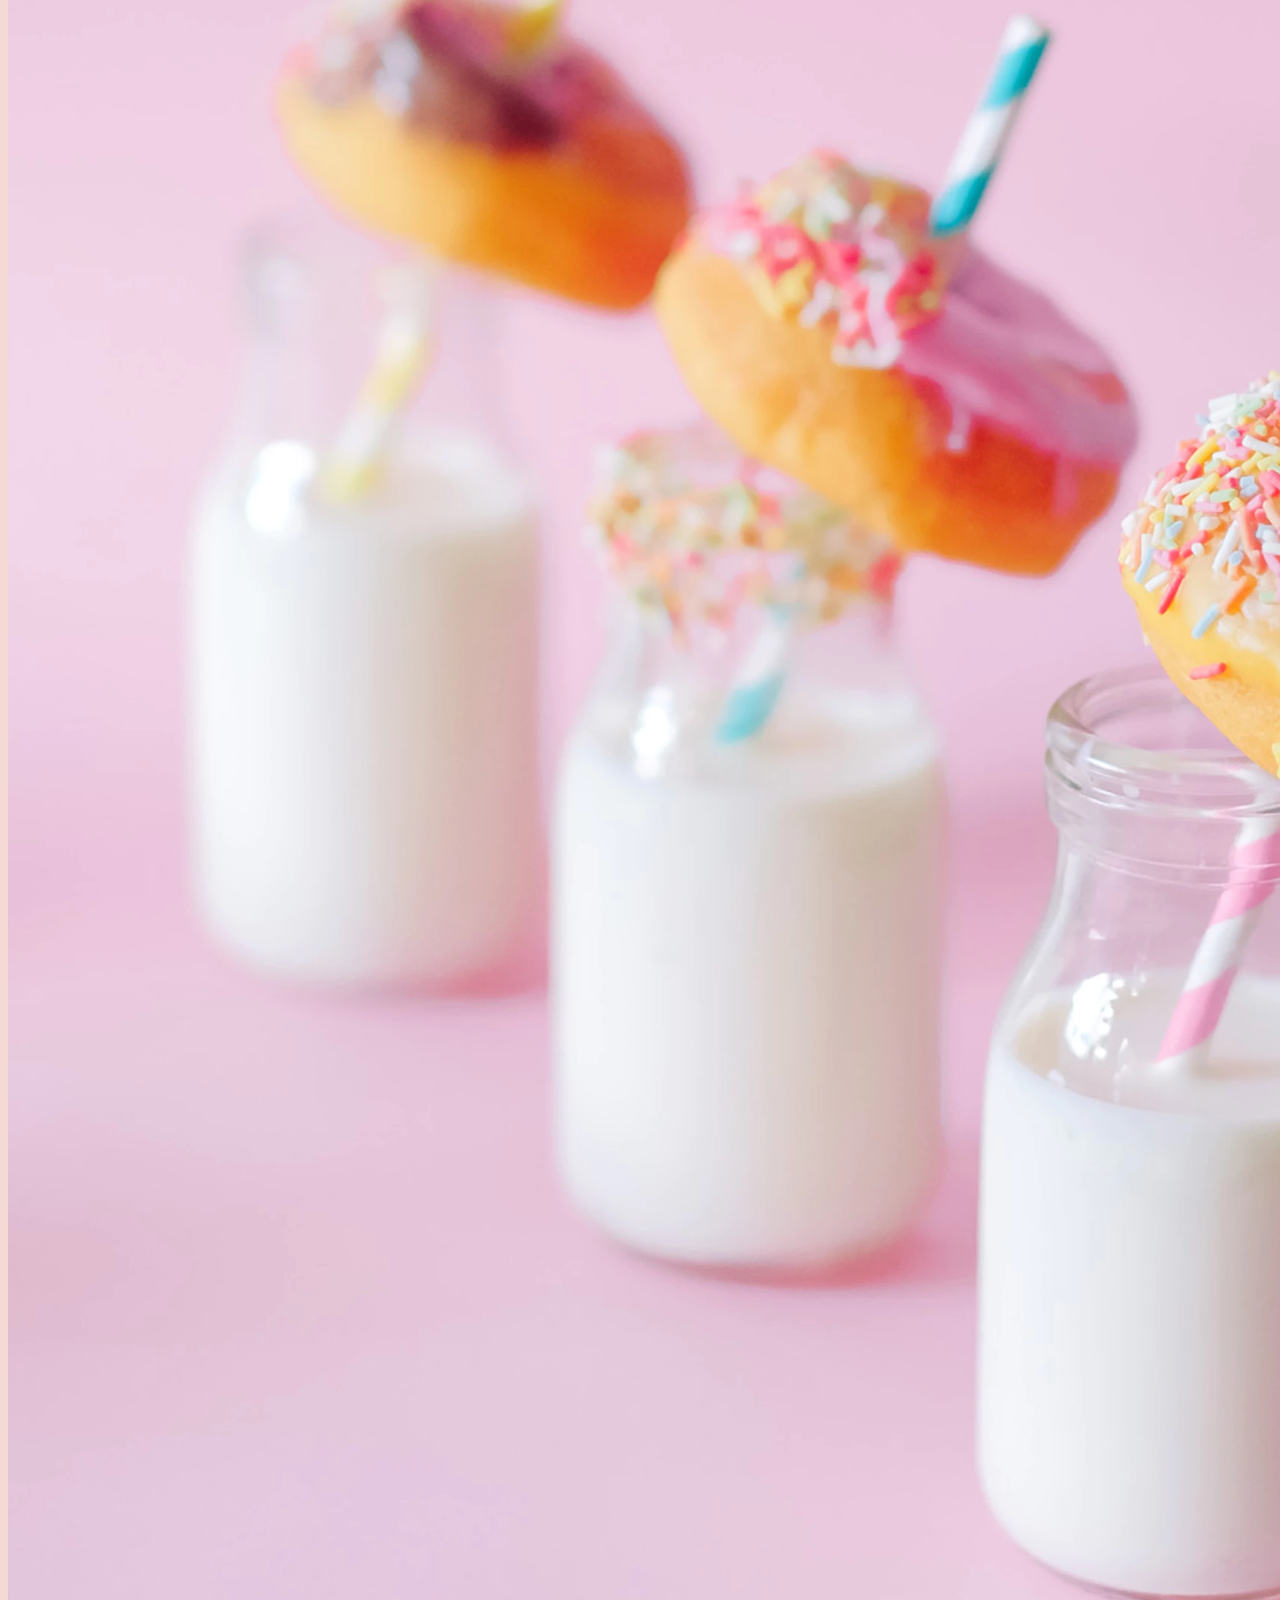
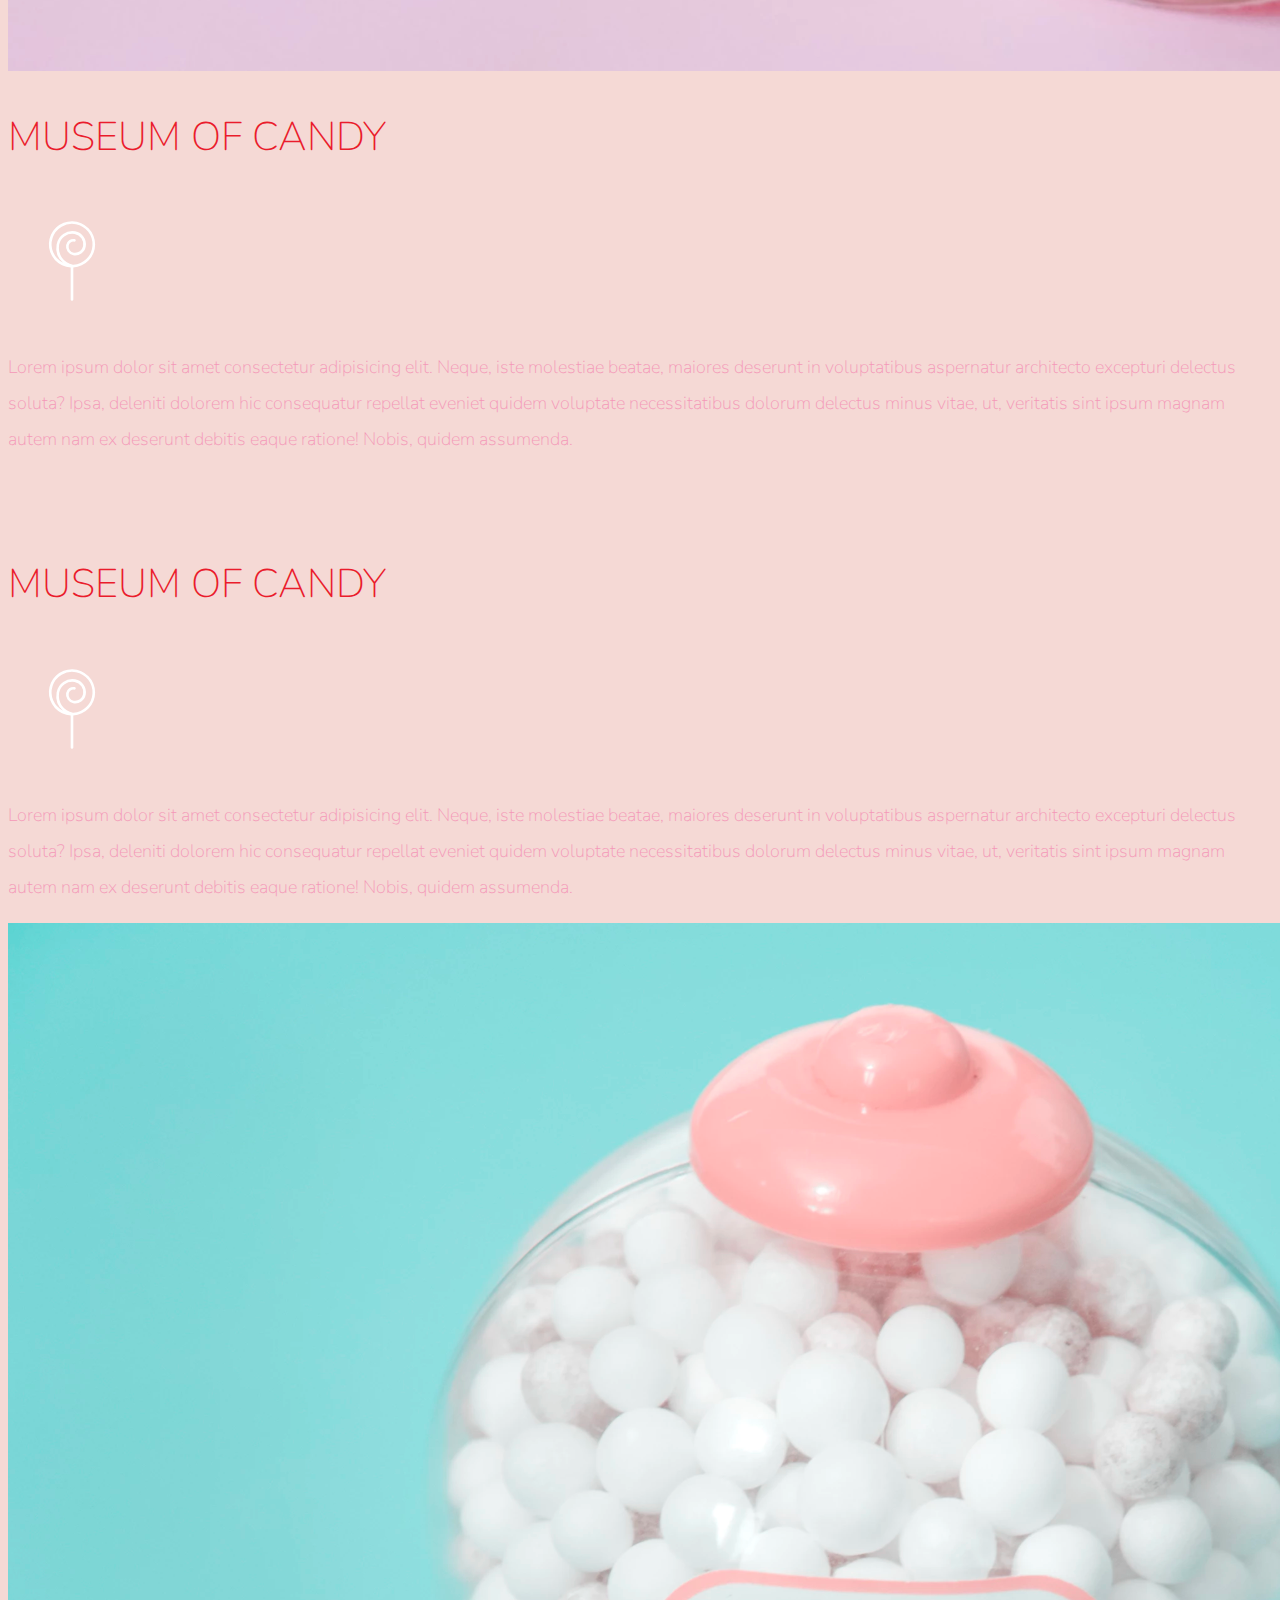
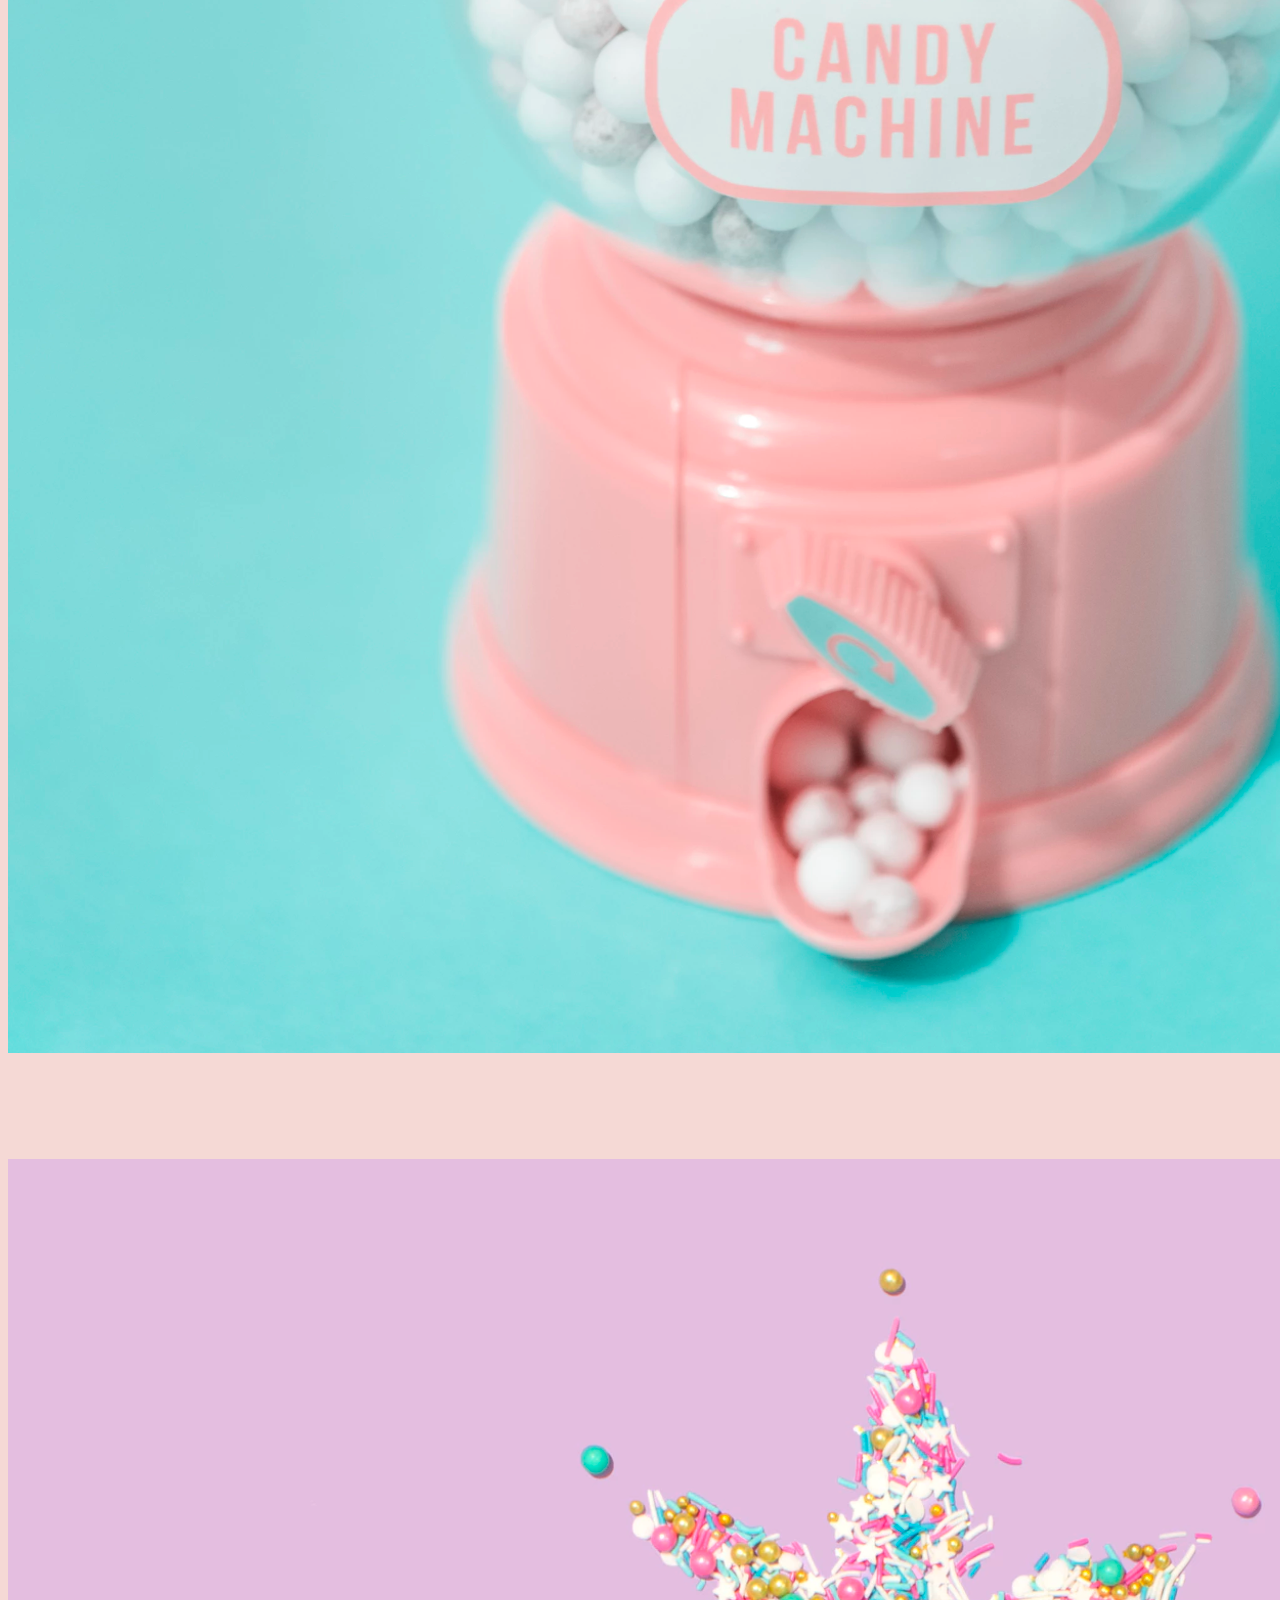
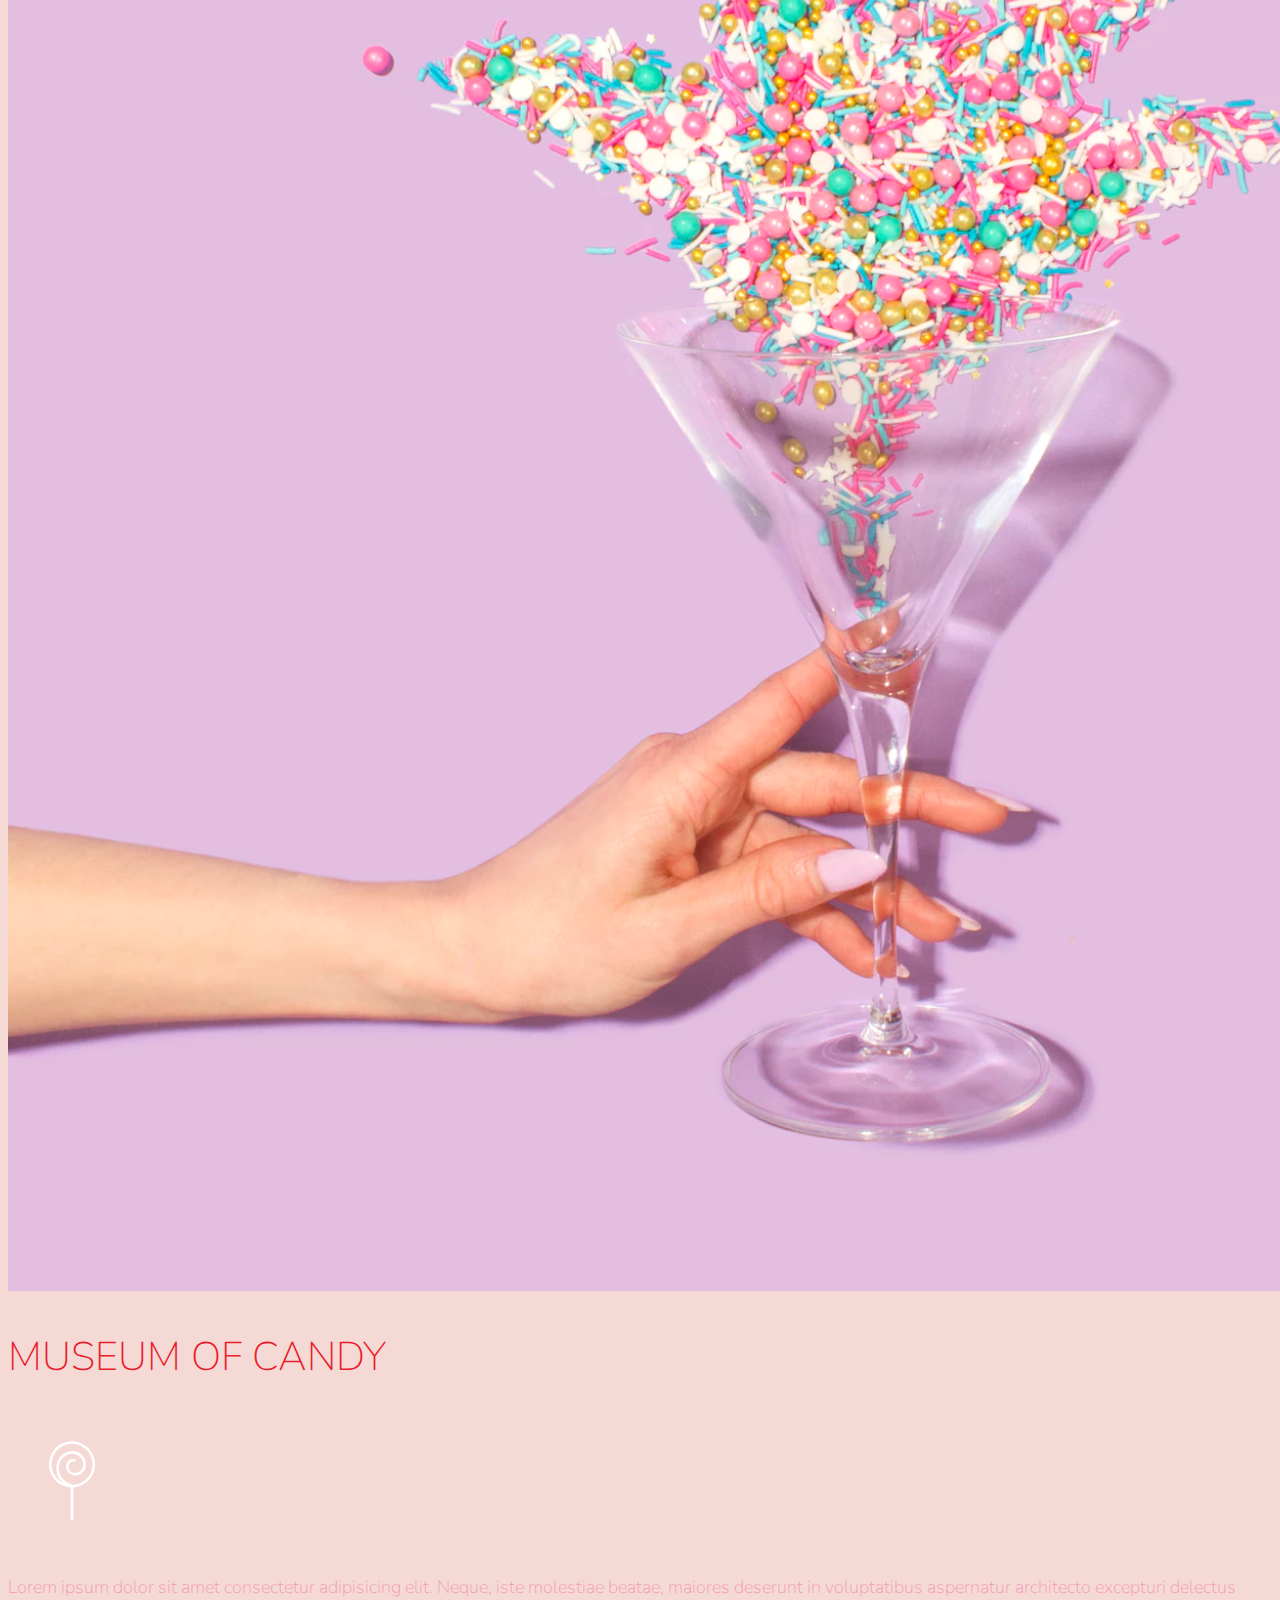
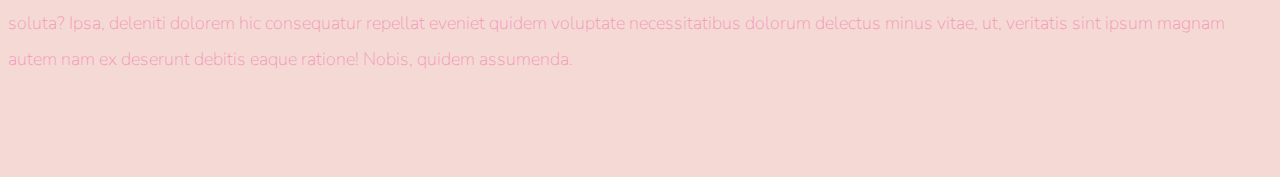
<file: 13_Museum_Of_Candy/Final/index.html>
<!doctype html>
<html lang="en">

<head>
    <!-- Required meta tags -->
    <meta charset="utf-8">
    <meta name="viewport" content="width=device-width, initial-scale=1, shrink-to-fit=no">

    <!-- Google Font -->
    <link href="https://fonts.googleapis.com/css?family=Nunito:200,300,400,700" rel="stylesheet">

    <!-- Bootstrap CSS -->
    <link rel="stylesheet" href="https://stackpath.bootstrapcdn.com/bootstrap/4.1.3/css/bootstrap.min.css" integrity="sha384-MCw98/SFnGE8fJT3GXwEOngsV7Zt27NXFoaoApmYm81iuXoPkFOJwJ8ERdknLPMO"
        crossorigin="anonymous">

    <!-- Custom CSS -->
    <link rel="stylesheet" href="app.css">

    <title>Museum of Candy</title>
</head>

<body>
    <nav id="mainNavbar" class="navbar navbar-dark navbar-expand-md py-0 fixed-top">
        <a href="#" class="navbar-brand">CANDY</a>
        <button class="navbar-toggler" data-toggle="collapse" data-target="#navLinks" aria-label="Toggle navigation">
            <span class="navbar-toggler-icon"></span>
        </button>
        <div class="collapse navbar-collapse" id="navLinks">
            <ul class="navbar-nav">
                <li class="nav-item">
                    <a href="" class="nav-link">HOME</a>
                </li>
                <li class="nav-item">
                    <a href="" class="nav-link">ABOUT</a>
                </li>
                <li class="nav-item">
                    <a href="" class="nav-link">TICKETS</a>
                </li>
            </ul>
        </div>
    </nav>

    <section class="container-fluid px-0">
        <div class="row align-items-center">
            <div class="col-lg-6">
                <div id="headingGroup" class="text-white text-center d-none d-lg-block mt-5">
                    <h1 class="">MUSEUM<span>/</span>OF<span>/</span>CANDY</h1>
                    <h1 class="">MUSEUM<span>/</span>OF<span>/</span>CANDY</h1>
                    <h1 class="">MUSEUM<span>/</span>OF<span>/</span>CANDY</h1>
                    <h1 class="">MUSEUM<span>/</span>OF<span>/</span>CANDY</h1>
                    <h1 class="">MUSEUM<span>/</span>OF<span>/</span>CANDY</h1>
                    <h1 class="">MUSEUM<span>/</span>OF<span>/</span>CANDY</h1>
                    <h1 class="">MUSEUM<span>/</span>OF<span>/</span>CANDY</h1>
                </div>
            </div>
            <div class="col-lg-6">
                <img class="img-fluid" src="imgs/hand2.png" alt="">
            </div>
        </div>
    </section>

    <section class="container-fluid px-0">
        <div class="row align-items-center content">
            <div class="col-md-6 order-2 order-md-1">
                <img src="imgs/milk.png" alt="" class="img-fluid">
            </div>
            <div class="col-md-6 text-center order-1 order-md-2">
                <div class="row justify-content-center">
                    <div class="col-10 col-lg-8 blurb mb-5 mb-md-0">
                        <h2>MUSEUM OF CANDY</h2>
                        <img src="imgs/lolli_icon.png" alt="" class="d-none d-lg-inline">
                        <p class="lead">Lorem ipsum dolor sit amet consectetur adipisicing elit. Neque, iste molestiae
                            beatae, maiores deserunt
                            in voluptatibus
                            aspernatur architecto excepturi delectus soluta? Ipsa, deleniti dolorem hic consequatur
                            repellat eveniet quidem
                            voluptate necessitatibus dolorum delectus minus vitae, ut, veritatis sint ipsum magnam
                            autem nam ex deserunt debitis
                            eaque ratione! Nobis, quidem assumenda.</p>
                    </div>
                </div>
            </div>
        </div>
        <div class="row align-items-center content">
            <div class="col-md-6 text-center">
                <div class="row justify-content-center">
                    <div class="col-10 col-lg-8 blurb mb-5 mb-md-0">
                        <h2>MUSEUM OF CANDY</h2>
                        <img src="imgs/lolli_icon.png" alt="" class="d-none d-lg-inline">
                        <p class="lead">Lorem ipsum dolor sit amet consectetur adipisicing elit. Neque, iste molestiae
                            beatae, maiores deserunt
                            in voluptatibus
                            aspernatur architecto excepturi delectus soluta? Ipsa, deleniti dolorem hic consequatur
                            repellat eveniet quidem
                            voluptate necessitatibus dolorum delectus minus vitae, ut, veritatis sint ipsum magnam
                            autem nam ex deserunt debitis
                            eaque ratione! Nobis, quidem assumenda.</p>
                    </div>
                </div>
            </div>
            <div class="col-md-6">
                <img src="imgs/gumball.png" alt="" class="img-fluid">
            </div>
        </div>
        <div class="row align-items-center content">
            <div class="col-md-6 order-2 order-md-1">
                <img src="imgs/sprinkles.png" alt="" class="img-fluid">
            </div>
            <div class="col-md-6 text-center order-1 order-md-2">
                <div class="row justify-content-center">
                    <div class="col-10 col-lg-8 blurb mb-5 mb-md-0">
                        <h2>MUSEUM OF CANDY</h2>
                        <img src="imgs/lolli_icon.png" alt="" class="d-none d-lg-inline">
                        <p class="lead">Lorem ipsum dolor sit amet consectetur adipisicing elit. Neque, iste molestiae
                            beatae, maiores
                            deserunt
                            in voluptatibus
                            aspernatur architecto excepturi delectus soluta? Ipsa, deleniti dolorem hic consequatur
                            repellat eveniet
                            quidem
                            voluptate necessitatibus dolorum delectus minus vitae, ut, veritatis sint ipsum magnam
                            autem nam ex deserunt
                            debitis
                            eaque ratione! Nobis, quidem assumenda.</p>
                    </div>
                </div>
            </div>
        </div>
    </section>
    <!-- Optional JavaScript -->
    <!-- jQuery first, then Popper.js, then Bootstrap JS -->
    <script src="https://code.jquery.com/jquery-3.3.1.slim.min.js" integrity="sha384-q8i/X+965DzO0rT7abK41JStQIAqVgRVzpbzo5smXKp4YfRvH+8abtTE1Pi6jizo"
        crossorigin="anonymous"></script>
    <script src="https://cdnjs.cloudflare.com/ajax/libs/popper.js/1.14.3/umd/popper.min.js" integrity="sha384-ZMP7rVo3mIykV+2+9J3UJ46jBk0WLaUAdn689aCwoqbBJiSnjAK/l8WvCWPIPm49"
        crossorigin="anonymous"></script>
    <script src="https://stackpath.bootstrapcdn.com/bootstrap/4.1.3/js/bootstrap.min.js" integrity="sha384-ChfqqxuZUCnJSK3+MXmPNIyE6ZbWh2IMqE241rYiqJxyMiZ6OW/JmZQ5stwEULTy"
        crossorigin="anonymous"></script>

    <script>
        $(function () {
            $(document).scroll(function () {
                var $nav = $("#mainNavbar");
                $nav.toggleClass("scrolled", $(this).scrollTop() > $nav.height());
            });
        });
    </script>
</body>

</html>
</file>
<file: 13_Museum_Of_Candy/Final/app.css>
body {
    background: #f5d9d5;
    font-family: "Nunito", sans-serif;
}

.blurb h2 {
   color: #EA1C2C;
   font-weight: 100;
   font-size: 2.5rem;
}

.blurb p {
    color: #f498b8;
    font-weight: 100;
    font-size: 1.125rem;
    line-height: 2;
}

.content {
    margin-top: 100px;
    margin-bottom: 100px;
}

#mainNavbar {
    font-size: 1.5rem;
    font-weight: 100;    
}

#mainNavbar .nav-link {
    color: white;
}

#mainNavbar .nav-link:hover {
    color: #EA1C2C;
}

#mainNavbar .navbar-brand {
    color: #EA1C2C;
    font-size: 1.5rem;
}

#headingGroup span {
    color: #EA1C2C;
}

#headingGroup h1 {
    font-weight: 100;
    font-size: 4rem;
}

.navbar.scrolled {
    background: rgb(222,192,222);
    transition: background 500ms;
}

@media (max-width: 1200px) {
    #headingGroup h1 {
        font-weight: 100;
        font-size: 3rem;
    }
    .blurb h2 {
        font-size: 2rem;
    }
}
</file>
